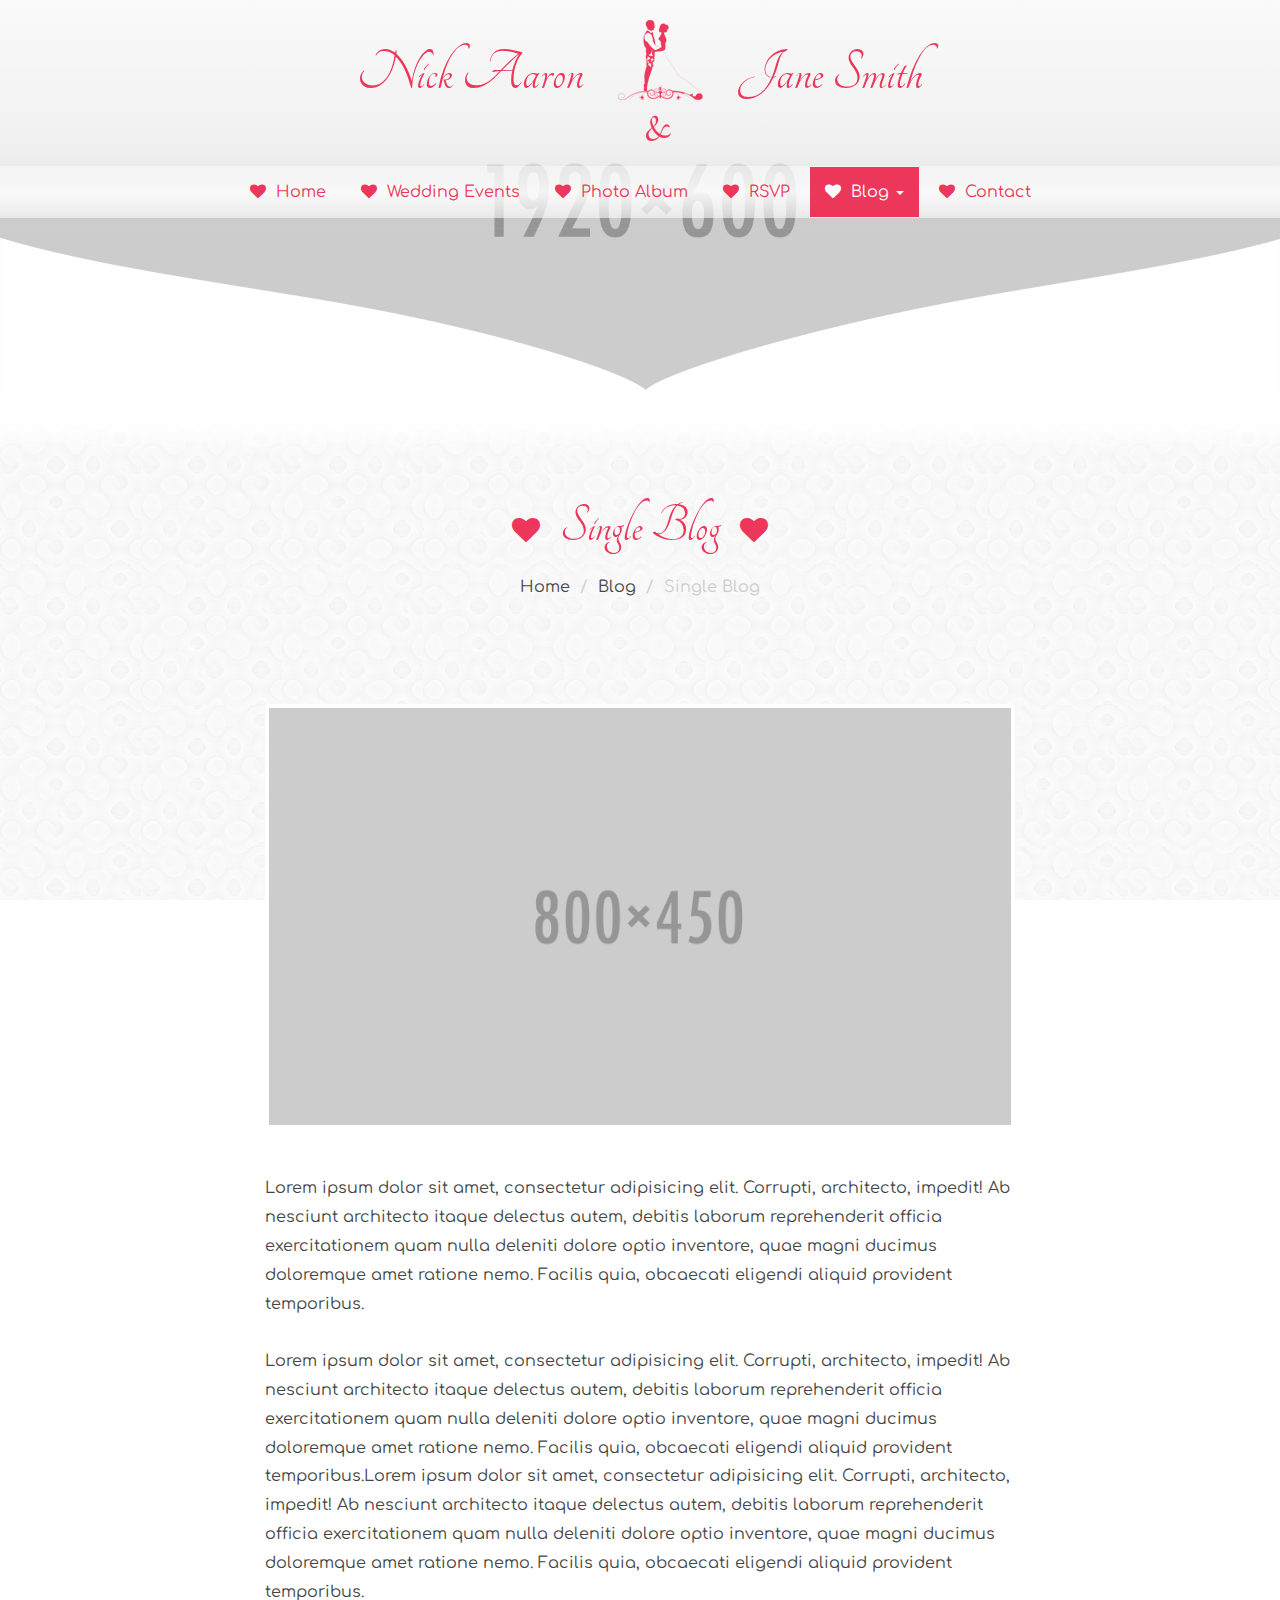
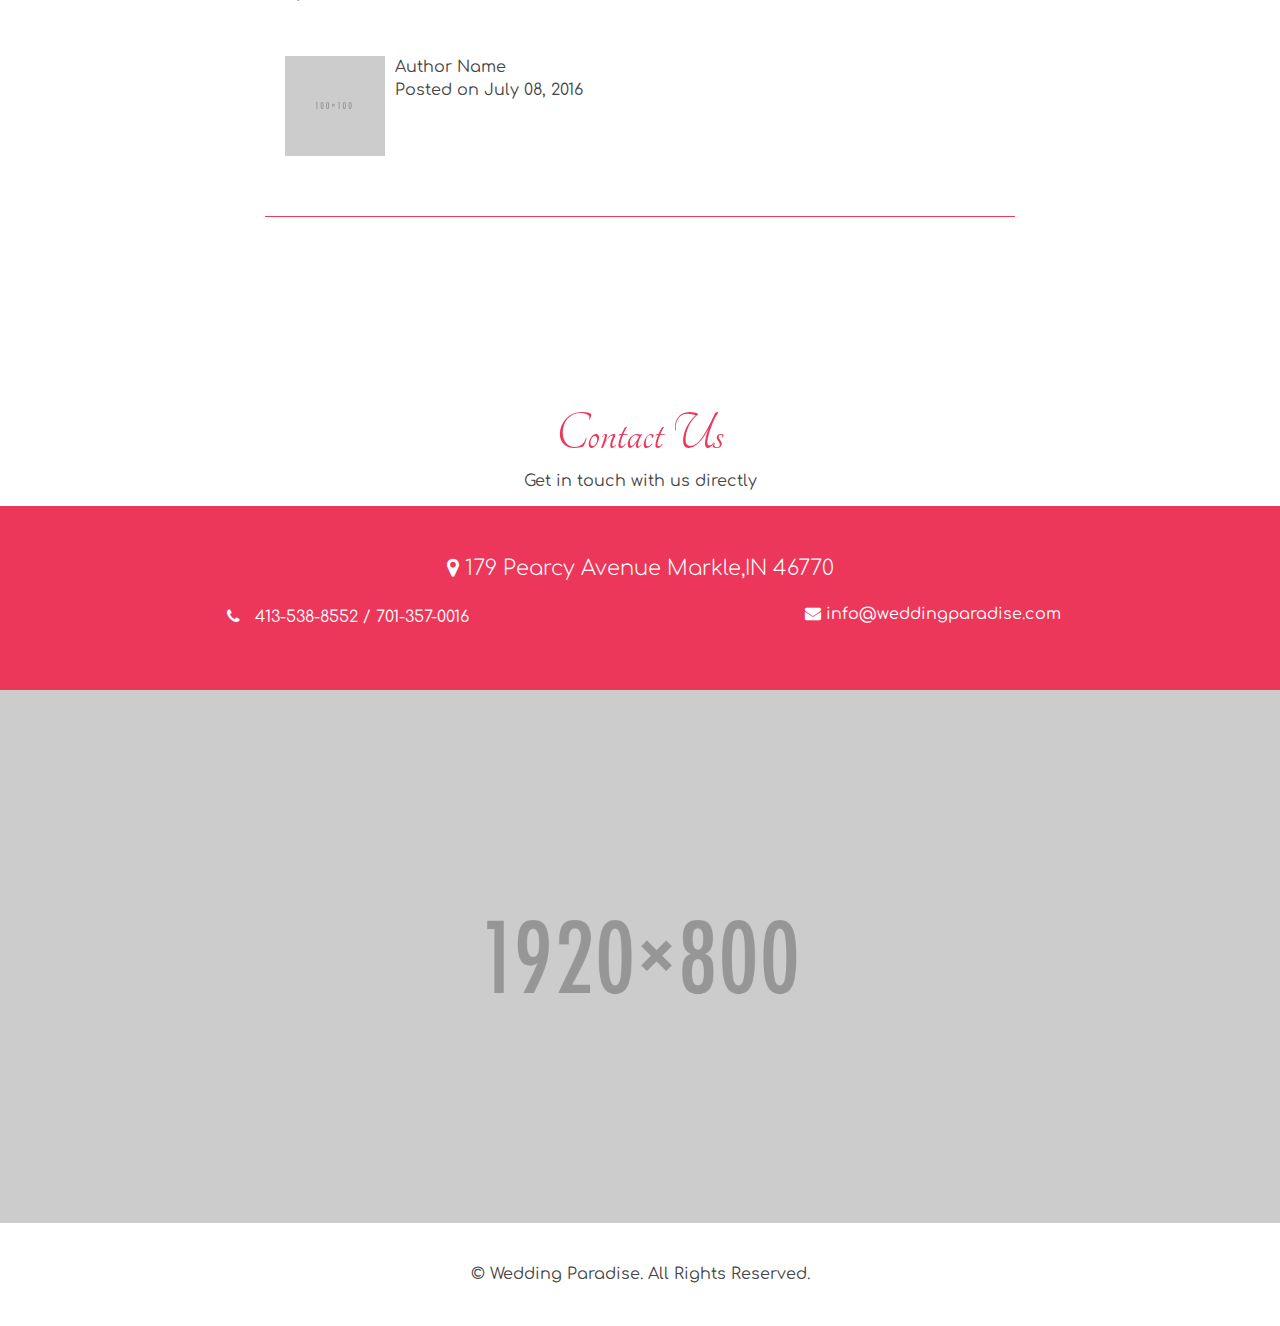
<file: blog-single.html>
<!doctype html>
<!--
Version : 1.0
-->
<html lang="en">
<head>
<meta charset="UTF-8">
<meta http-equiv="X-UA-Compatible" content="IE=edge">

<meta name="viewport" content="width=device-width, initial-scale = 1.0, maximum-scale = 1.0, user-scalable=no">
<meta name="apple-mobile-web-app-capable" content="yes">
<meta name="HandheldFriendly" content="True">
<meta name="apple-mobile-web-app-status-bar-style" content="black">

<meta name="description" content="" />
<meta name="keywords" content="">
<meta name="author" content="">
<title>Wedding Paradise - Responsive Wedding Template</title>

<!-- GOOGLE FONTS-->
<link href="https://fonts.googleapis.com/css?family=Comfortaa%7CScope+One%7CTangerine:700" rel="stylesheet">
<!-- END GOOGLE FONTS-->

<!-- BOOTSTRAP -->
<link rel="stylesheet" href="css/bootstrap.css?ver=3.3.6">
<!-- END BOOTSTRAP-->

<!-- FONT AWESOME -->
<link rel="stylesheet" href="css/font-awesome.css?ver=4.6.3">
<!-- END FONT AWESOME -->

<!-- ANIMATE CSS -->
<link rel="stylesheet" href="css/animate.css?ver=3.5.1">
<!-- END ANIMATE CSS -->

<!-- MAGNIFIC POPUP CSS -->
<link rel="stylesheet" href="css/magnific-popup.css?ver=1.1.0">
<!-- END MAGNIFIC POPUP CSS -->

<!-- WDP STYLES -->
<link rel="stylesheet" href="css/wdp-styles.css?ver=1.0">
<!-- END WDP STYLES -->

<!-- WDP STYLE SKIN -->
<!-- For Default Skin -->
<link rel="icon" href="images/favicon.ico">
<link rel="apple-touch-icon" href="images/apple-touch-icon.png">
<link rel="stylesheet" href="css/skin/wdp-skin-default.css?ver=1.0">

<!-- For Turquoise Skin -->
<!--<link rel="icon" href="images/turquoise/favicon.ico">
<link rel="apple-touch-icon" href="images/turquoise/apple-touch-icon.png">
<link rel="stylesheet" href="css/skin/wdp-skin-turquoise.css?ver=1.0">-->

<!-- For Lavender Skin -->
<!--<link rel="icon" href="images/lavender/favicon.ico">
<link rel="apple-touch-icon" href="images/lavender/apple-touch-icon.png">
<link rel="stylesheet" href="css/skin/wdp-skin-lavender.css?ver=1.0">-->
<!-- END WDP STYLE SKIN -->

<!-- WDP MEDIA -->
<link rel="stylesheet" href="css/wdp-media.css?ver=1.0">
<!-- END WDP MEDIA -->

<!-- MODERNIZR JS -->
<script src="js/modernizr-custom.js?ver=3.3.1"></script>
<!-- END MODERNIZR JS -->
</head>

<body class="page">

<!-- PAGE -->
<div id="page" class="site">

    <!-- SITE-HEADER -->
    <header id="masthead" class="site-header wdp_header" role="banner">

        <!-- SITE-BRANDING -->	
        <div class="site-branding container text-center">

            <!-- WDP BRANDING -->
            <h1 class="site-title wdp_site_title">Nick Aaron<img src="images/header-icon-overlay.png" alt="" class="wdp_img_center wdp_header_icon">Jane Smith</h1>
            <!-- END WDP BRANDING -->

        </div>
        <!-- END SITE-BRANDING -->


        <!-- SITE-NAVIGAION -->
        <nav id="site-navigation" class="main-navigation navbar wdp_navigation" role="navigation">

            <div class="container-fluid">
                <!-- Brand and toggle get grouped for better mobile display -->
                <div class="navbar-header">
                  <button type="button" class="navbar-toggle" data-toggle="collapse" data-target="#wdp_navbar_collapse">
                    <span class="sr-only">Toggle navigation</span>
                    <span class="icon-bar"></span>
                    <span class="icon-bar"></span>
                    <span class="icon-bar"></span>
                  </button>
                </div>
                <div id="wdp_navbar_collapse" class="collapse navbar-collapse">
                    <ul class="nav navbar-nav wdp_nav">
                        <li><a href="index.html"><i class="fa fa-heart" aria-hidden="true"></i>&nbsp;&nbsp;Home</a></li>

                        <li><a href="wedding-events.html"><i class="fa fa-heart" aria-hidden="true"></i>&nbsp;&nbsp;Wedding Events</a></li>

                        <li><a href="photo-album.html"><i class="fa fa-heart" aria-hidden="true"></i>&nbsp;&nbsp;Photo Album</a></li>

                        <li><a href="rsvp.html"><i class="fa fa-heart" aria-hidden="true"></i>&nbsp;&nbsp;RSVP</a></li>

                        <li class="dropdown wdp_current_page_item active"><a href="#" data-toggle="dropdown" class="dropdown-toggle" aria-haspopup="true"><i class="fa fa-heart" aria-hidden="true"></i>&nbsp;&nbsp;Blog <span class="caret"></span></a>
                            <ul role="menu" class=" dropdown-menu wdp_dropdown_menu">
                                <li><a href="blog-three-column.html"><i class="fa fa-heart" aria-hidden="true"></i>&nbsp;&nbsp;Blog Three Column</a>
                                </li>
                                <li><a href="blog-two-column.html"><i class="fa fa-heart" aria-hidden="true"></i>&nbsp;&nbsp;Blog Two Column</a></li>
                                <li><a href="blog-single.html"><i class="fa fa-heart" aria-hidden="true"></i>&nbsp;&nbsp;Blog Single</a>
                                </li>
                            </ul>
                        </li>

                        <li><a href="contact.html"><i class="fa fa-heart" aria-hidden="true"></i>&nbsp;&nbsp;Contact</a></li>
                    </ul>
                </div>

            </div>
        </nav>
        <!-- END SITE-NAVIGATION -->

    </header>
    <!-- END SITE-HEADER -->
	
    <!-- SITE-CONTENT -->
    <div id="content" class="site-content">

        <!-- PRIMARY -->
        <div id="primary" class="content-area">

            <!-- MAIN -->
            <main id="main" class="site-main" role="main">

                <!-- FEATURE IMAGE -->
                <div id="wdp_featured_image">
                    <div class="wdp_featured_image_inner">
                        <img src="placeholder/1920x600.png" alt="" class="img-responsive wdp_featured_image_item">
                    </div>
                </div>                
                <!-- END FEATURE IMAGE -->

                <!-- PAGE TITLE -->
                <div id="page_title" class="wdp_margin_top_6">
                    <div class="container">
                        <header class="entry-header">
                            <h2 class="entry-title text-center"><i class="fa fa-heart animated fadeInDown wdp_entry_title_icon" aria-hidden="true"></i>Single Blog<i class="fa fa-heart animated fadeInDown wdp_entry_title_icon" aria-hidden="true"></i></h2>
                        </header>
                    </div>
                </div>
                <!-- END PAGE TITLE -->

                <!-- BREADCRUMB -->
                <div class="container text-center wdp_breadcrumb_container">
                    <ol class="breadcrumb wdp_breadcrumb">
                        <li><a href="index.html">Home</a></li>
                        <li><a href="blog-three-column.html">Blog</a></li>
                        <li class="active">Single Blog</li>
                    </ol>
                </div>
                <!-- END BREADCRUMB -->  

                <!-- BLOG -->
                <section id="wdp_blog">

                    <div class="container wdp_margin_top_6">           
                        <div class="row">
                            <div class="col-sm-8 center-block wdp_float_none">

                                <article id="post" class="post">

                                  <div class="entry-wrap">

                                        <!--<header class="entry-header">
                                            <h2 class="entry-title text-center">Lorem ipsum dolor sit amet.</h2>
                                            <p class="p-meta text-center"><span class="entry-date">May 13, 2016</span></p>  
                                        </header>-->      

                                        <div class="entry-featured">
                                            <a href="placeholder/800x450.png" class="thumbnail wdp_thumbnail wdp_single_magnificPopup"><img src="placeholder/800x450.png" class="img-responsive wdp_img_center post-image" alt=""></a>      
                                        </div>

                                        <div class="entry-content wdp_margin_top_6">
                                          <p>Lorem ipsum dolor sit amet, consectetur adipisicing elit. Corrupti, architecto, impedit! Ab nesciunt architecto itaque delectus autem, debitis laborum reprehenderit officia exercitationem quam nulla deleniti dolore optio inventore, quae magni ducimus doloremque amet ratione nemo. Facilis quia, obcaecati eligendi aliquid provident temporibus. <br><br>
                                          Lorem ipsum dolor sit amet, consectetur adipisicing elit. Corrupti, architecto, impedit! Ab nesciunt architecto itaque delectus autem, debitis laborum reprehenderit officia exercitationem quam nulla deleniti dolore optio inventore, quae magni ducimus doloremque amet ratione nemo. Facilis quia, obcaecati eligendi aliquid provident temporibus.Lorem ipsum dolor sit amet, consectetur adipisicing elit. Corrupti, architecto, impedit! Ab nesciunt architecto itaque delectus autem, debitis laborum reprehenderit officia exercitationem quam nulla deleniti dolore optio inventore, quae magni ducimus doloremque amet ratione nemo. Facilis quia, obcaecati eligendi aliquid provident temporibus.</p>
                                        </div>

                                        <footer class="entry-footer clearfix wdp_entry_footer wdp_margin_top_4">

                                            <span class="byline">
                                                <span class="author vcard">
                                                    <img src="placeholder/100x100.png" alt="" class="avatar">
                                                    <span class="screen-reader-text">Author Name</span>
                                                    <!--<a href="#">Role Admin</a>-->
                                                </span>
                                            </span>
                                            <span class="posted-on">
                                                <span class="screen-reader-text">Posted on </span>
                                                <time>July 08, 2016</time>
                                            </span>

                                        </footer>

                                  </div>

                                </article>
                                <hr class="wdp_blog_border_bottom">

                            </div>

                        </div>            
                    </div>
                    
                </section>
                <!-- END BLOG -->


                <!-- CONTACT BAR -->
                <section id="wdp_contact_bar" class="text-center wdp_margin_top_10">

                    <div class="container wdp_section_title">
                        <h2>Contact Us</h2>
                        <p>Get in touch with us directly</p>
                    </div>

                    <div class="wdp_contact_bar_inner">

                        <div class="container">

                            <div class="wdp_contact_bar_address">
                                <p class="lead"><i class="fa fa-map-marker"></i> 179 Pearcy Avenue Markle,IN 46770</p>
                            </div>

                            <div class="row">

                                <div class="col-sm-6">
                                    <p class="wdp_contact_bar_phone"><i class="fa fa-phone"></i> 413-538-8552 / 701-357-0016</p>
                                </div>
                                <div class="col-sm-6">
                                    <i class="fa fa-envelope"></i> <a href="mailto:info@weddingparadise.com" class="wdp_contact_bar_mail">info@weddingparadise.com</a>
                                </div>

                            </div>

                        </div>

                    </div>

                </section>
                <!-- END CONTACT BAR -->

            </main><!-- END MAIN -->

        </div><!-- END PRIMARY -->

    </div>
    <!-- END SITE-CONTENT -->

    <!-- SITE-FOOTER -->
    <footer id="colophon" class="site-footer wdp_footer" role="contentinfo">
        <div class="wdp_footer_background_container">
            <img src="placeholder/1920x800.png" alt="" class="img-responsive wdp_footer_background_item">
        </div>
        <div class="site-info wdp_footer_copyright">
            &copy; Wedding Paradise. All Rights Reserved.
        </div>
    </footer>
    <!-- END SITE-FOOTER-->

</div>
<!-- END PAGE -->

<!-- JQUERY JS -->
<script src="https://ajax.googleapis.com/ajax/libs/jquery/1.11.3/jquery.min.js"></script>
<script>
if (typeof jQuery == 'undefined') {
	document.write(unescape("%3Cscript src='js/jquery.min.js' type='text/javascript'%3E%3C/script%3E"));
}
</script>
<!-- END JQUERY JS -->

<!-- JQUERY MIGRATE JS -->
<script src="js/jquery-migrate.js?ver=1.2.1"></script>
<!-- END JQUERY MIGRATE JS -->

<!-- BOOTSTRAP JS -->
<script src="js/bootstrap.js?ver=3.3.6"></script>
<!-- END BOOTSTRAP JS -->

<!-- MAGNIFIC POPUP JS -->
<script src="js/jquery.magnific-popup.js?ver=1.1.0"></script>
<!-- END MAGNIFIC POPUP JS -->

<!-- WDP MAGNIFIC POPUP -->
<script src="js/wdp-magnific-popup.js?ver=1.0"></script>
<!-- END WDP MAGNIFIC POPUP -->

</body>
</html>
</file>
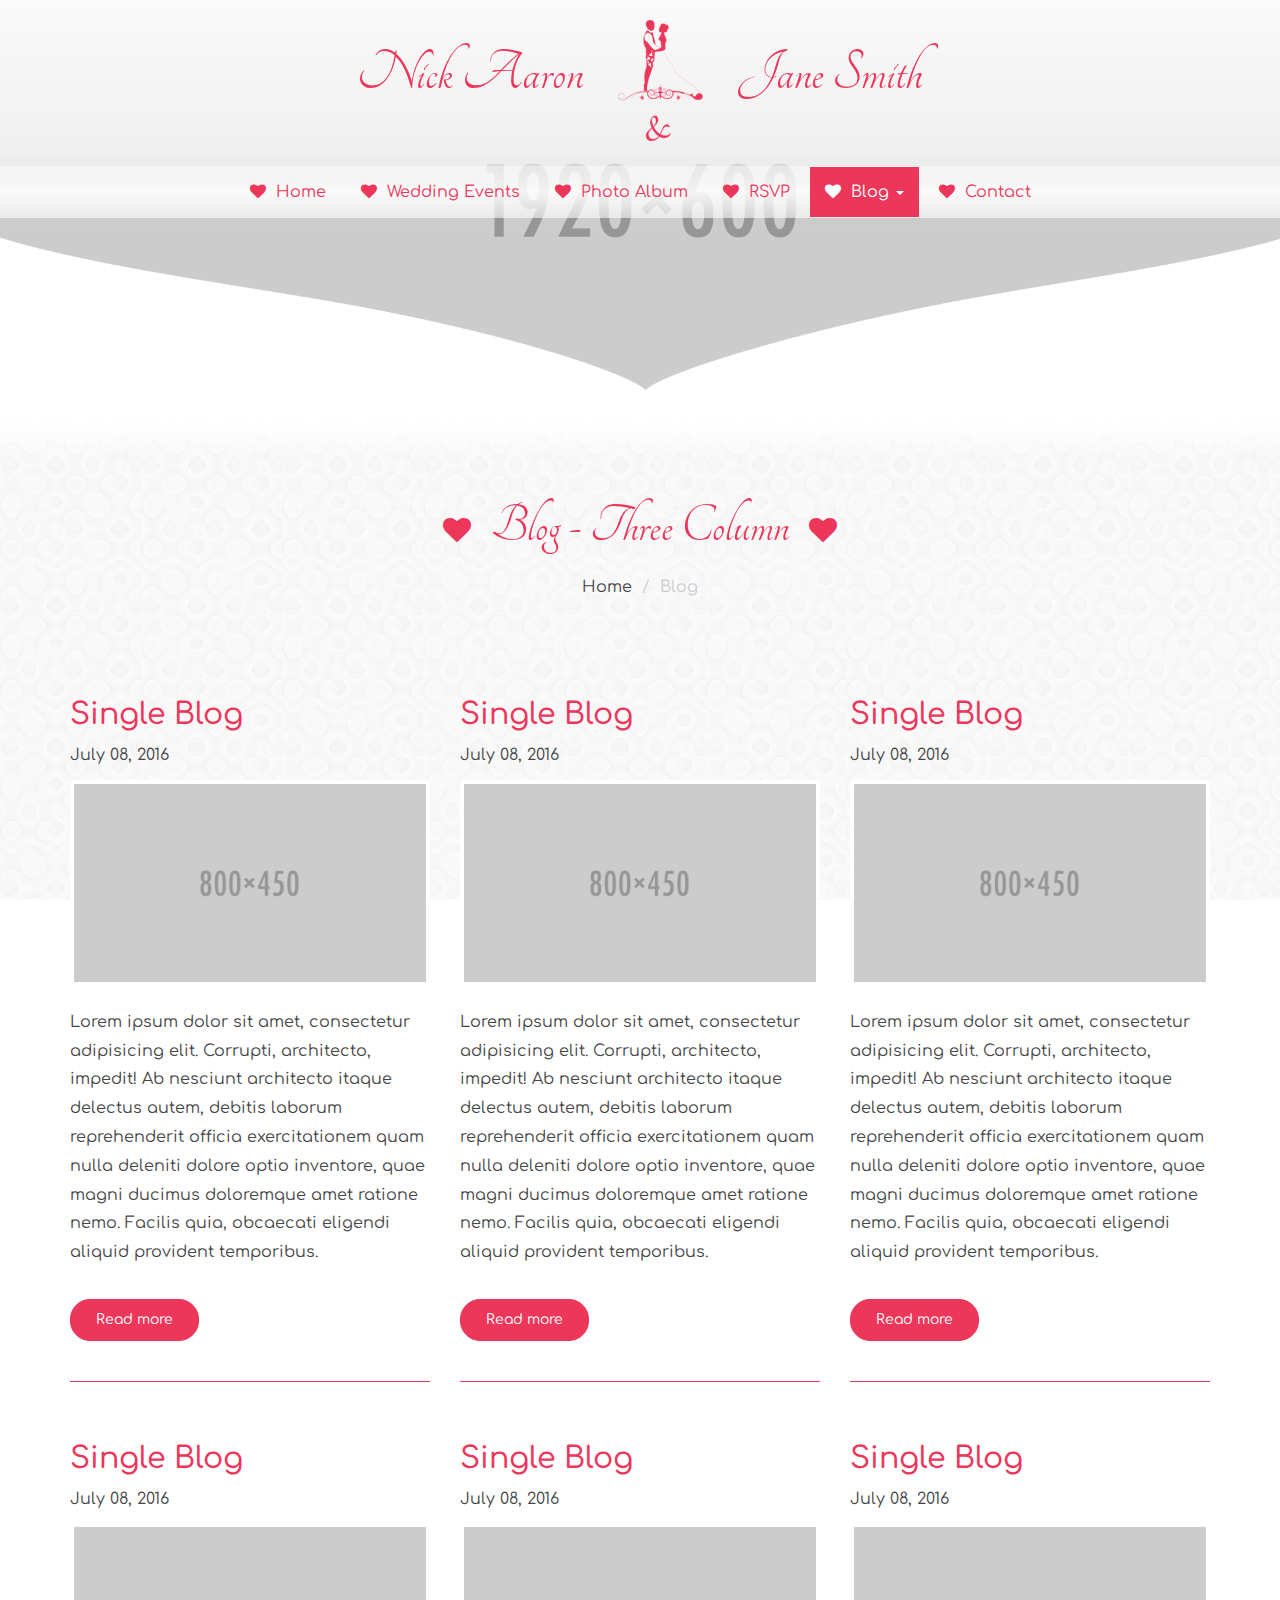
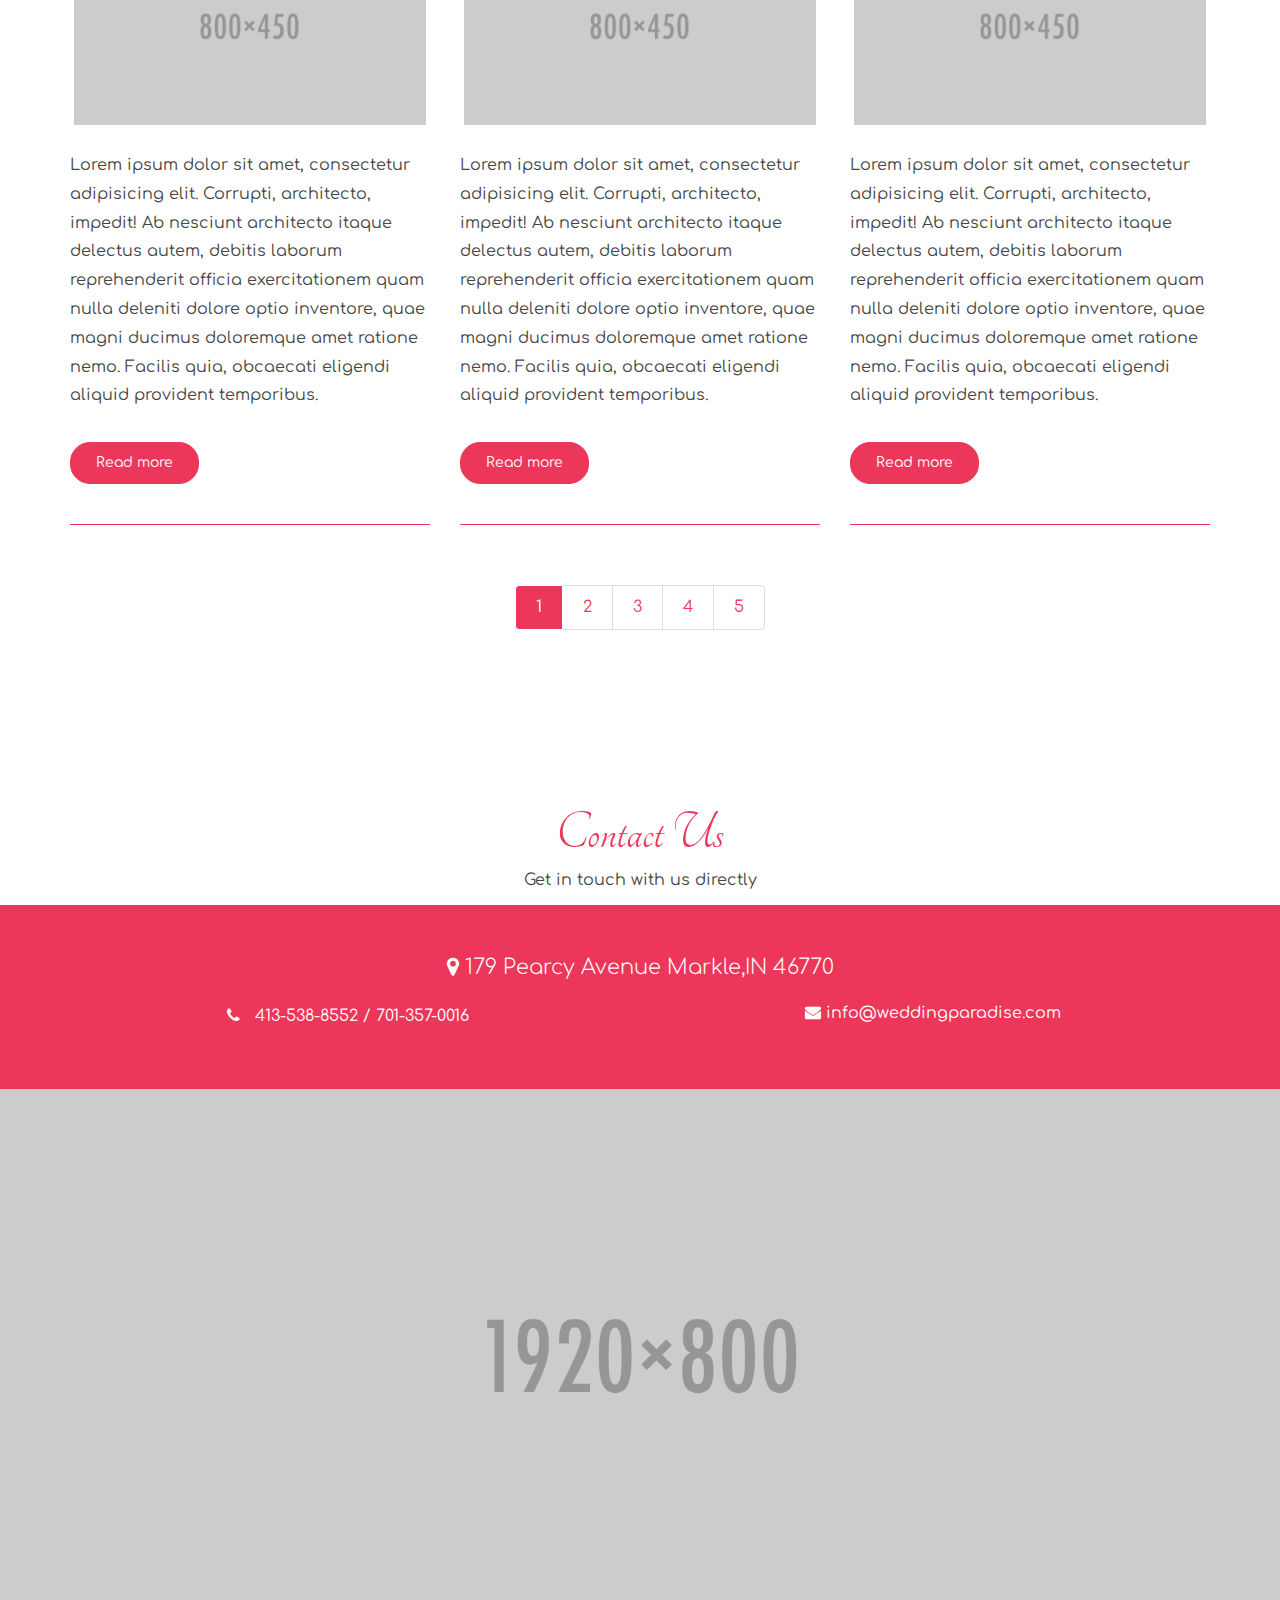
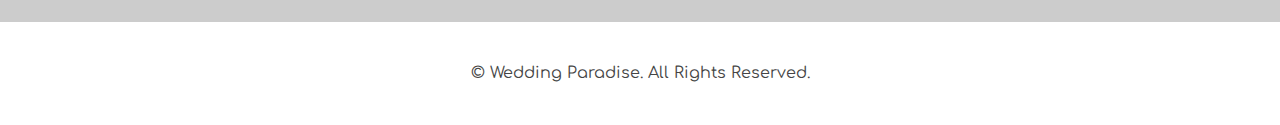
<file: blog-three-column.html>
<!doctype html>
<!--
Version : 1.0
-->
<html lang="en">
<head>
<meta charset="UTF-8">
<meta http-equiv="X-UA-Compatible" content="IE=edge">

<meta name="viewport" content="width=device-width, initial-scale = 1.0, maximum-scale = 1.0, user-scalable=no">
<meta name="apple-mobile-web-app-capable" content="yes">
<meta name="HandheldFriendly" content="True">
<meta name="apple-mobile-web-app-status-bar-style" content="black">

<meta name="description" content="" />
<meta name="keywords" content="">
<meta name="author" content="">
<title>Wedding Paradise - Responsive Wedding Template</title>

<!-- GOOGLE FONTS-->
<link href="https://fonts.googleapis.com/css?family=Comfortaa%7CScope+One%7CTangerine:700" rel="stylesheet">
<!-- END GOOGLE FONTS-->

<!-- BOOTSTRAP -->
<link rel="stylesheet" href="css/bootstrap.css?ver=3.3.6">
<!-- END BOOTSTRAP-->

<!-- FONT AWESOME -->
<link rel="stylesheet" href="css/font-awesome.css?ver=4.6.3">
<!-- END FONT AWESOME -->

<!-- ANIMATE CSS -->
<link rel="stylesheet" href="css/animate.css?ver=3.5.1">
<!-- END ANIMATE CSS -->

<!-- WDP STYLES -->
<link rel="stylesheet" href="css/wdp-styles.css?ver=1.0">
<!-- END WDP STYLES -->

<!-- WDP STYLE SKIN -->
<!-- For Default Skin -->
<link rel="icon" href="images/favicon.ico">
<link rel="apple-touch-icon" href="images/apple-touch-icon.png">
<link rel="stylesheet" href="css/skin/wdp-skin-default.css?ver=1.0">

<!-- For Turquoise Skin -->
<!--<link rel="icon" href="images/turquoise/favicon.ico">
<link rel="apple-touch-icon" href="images/turquoise/apple-touch-icon.png">
<link rel="stylesheet" href="css/skin/wdp-skin-turquoise.css?ver=1.0">-->

<!-- For Lavender Skin -->
<!--<link rel="icon" href="images/lavender/favicon.ico">
<link rel="apple-touch-icon" href="images/lavender/apple-touch-icon.png">
<link rel="stylesheet" href="css/skin/wdp-skin-lavender.css?ver=1.0">-->
<!-- END WDP STYLE SKIN -->

<!-- WDP MEDIA -->
<link rel="stylesheet" href="css/wdp-media.css?ver=1.0">
<!-- END WDP MEDIA -->

<!-- MODERNIZR JS -->
<script src="js/modernizr-custom.js?ver=3.3.1"></script>
<!-- END MODERNIZR JS -->
</head>

<body class="page">

<!-- PAGE -->
<div id="page" class="site">

    <!-- SITE-HEADER -->
    <header id="masthead" class="site-header wdp_header" role="banner">

        <!-- SITE-BRANDING -->	
        <div class="site-branding container text-center">

            <!-- WDP BRANDING -->
            <h1 class="site-title wdp_site_title">Nick Aaron<img src="images/header-icon-overlay.png" alt="" class="wdp_img_center wdp_header_icon">Jane Smith</h1>
            <!-- END WDP BRANDING -->

        </div>
        <!-- END SITE-BRANDING -->


        <!-- SITE-NAVIGAION -->
        <nav id="site-navigation" class="main-navigation navbar wdp_navigation" role="navigation">

            <div class="container-fluid">
                <!-- Brand and toggle get grouped for better mobile display -->
                <div class="navbar-header">
                  <button type="button" class="navbar-toggle" data-toggle="collapse" data-target="#wdp_navbar_collapse">
                    <span class="sr-only">Toggle navigation</span>
                    <span class="icon-bar"></span>
                    <span class="icon-bar"></span>
                    <span class="icon-bar"></span>
                  </button>
                </div>
                <div id="wdp_navbar_collapse" class="collapse navbar-collapse">
                    <ul class="nav navbar-nav wdp_nav">
                        <li><a href="index.html"><i class="fa fa-heart" aria-hidden="true"></i>&nbsp;&nbsp;Home</a></li>

                        <li><a href="wedding-events.html"><i class="fa fa-heart" aria-hidden="true"></i>&nbsp;&nbsp;Wedding Events</a></li>

                        <li><a href="photo-album.html"><i class="fa fa-heart" aria-hidden="true"></i>&nbsp;&nbsp;Photo Album</a></li>

                        <li><a href="rsvp.html"><i class="fa fa-heart" aria-hidden="true"></i>&nbsp;&nbsp;RSVP</a></li>

                        <li class="dropdown wdp_current_page_item active"><a href="#" data-toggle="dropdown" class="dropdown-toggle" aria-haspopup="true"><i class="fa fa-heart" aria-hidden="true"></i>&nbsp;&nbsp;Blog <span class="caret"></span></a>
                            <ul role="menu" class=" dropdown-menu wdp_dropdown_menu">
                                <li><a href="blog-three-column.html"><i class="fa fa-heart" aria-hidden="true"></i>&nbsp;&nbsp;Blog Three Column</a>
                                </li>
                                <li><a href="blog-two-column.html"><i class="fa fa-heart" aria-hidden="true"></i>&nbsp;&nbsp;Blog Two Column</a></li>
                                <li><a href="blog-single.html"><i class="fa fa-heart" aria-hidden="true"></i>&nbsp;&nbsp;Blog Single</a>
                                </li>
                            </ul>
                        </li>

                        <li><a href="contact.html"><i class="fa fa-heart" aria-hidden="true"></i>&nbsp;&nbsp;Contact</a></li>
                    </ul>
                </div>

            </div>
        </nav>
        <!-- END SITE-NAVIGATION -->

    </header>
    <!-- END SITE-HEADER -->
	
    <!-- SITE-CONTENT -->
    <div id="content" class="site-content">

        <!-- PRIMARY -->
        <div id="primary" class="content-area">

            <!-- MAIN -->
            <main id="main" class="site-main" role="main">

                <!-- FEATURE IMAGE -->
                <div id="wdp_featured_image">
                    <div class="wdp_featured_image_inner">
                        <img src="placeholder/1920x600.png" alt="" class="img-responsive wdp_featured_image_item">
                    </div>
                </div>                
                <!-- END FEATURE IMAGE -->

                <!-- PAGE TITLE -->
                <div id="page_title" class="wdp_margin_top_6">
                    <div class="container">
                        <header class="entry-header">
                            <h2 class="entry-title text-center"><i class="fa fa-heart animated fadeInDown wdp_entry_title_icon" aria-hidden="true"></i>Blog - Three Column<i class="fa fa-heart animated fadeInDown wdp_entry_title_icon" aria-hidden="true"></i></h2>
                        </header>
                    </div>
                </div>
                <!-- END PAGE TITLE -->

                <!-- BREADCRUMB -->
                <div class="container text-center wdp_breadcrumb_container">
                    <ol class="breadcrumb wdp_breadcrumb">
                        <li><a href="index.html">Home</a></li>
                        <li class="active">Blog</li>
                    </ol>
                </div>
                <!-- END BREADCRUMB --> 

                <!-- BLOG -->
                <section id="wdp_blog">

                    <div class="container wdp_margin_top_4">           
                        <div class="row">

                            <div class="col-sm-4 col-xs-12">

                                <article id="post" class="post">

                                  <div class="entry-wrap">

                                        <header class="entry-header">
                                            <h2 class="entry-title">Single Blog</h2>
                                            <p class="p-meta"><span class="entry-date">July 08, 2016</span></p>  
                                        </header>      

                                        <div class="entry-featured">
                                            <a href="blog-single.html" class="thumbnail wdp_thumbnail"><img src="placeholder/800x450.png" class="img-responsive wdp_img_center post-image" alt=""></a>      
                                        </div>

                                        <div class="entry-content wdp_margin_top_6">
                                          <p>Lorem ipsum dolor sit amet, consectetur adipisicing elit. Corrupti, architecto, impedit! Ab nesciunt architecto itaque delectus autem, debitis laborum reprehenderit officia exercitationem quam nulla deleniti dolore optio inventore, quae magni ducimus doloremque amet ratione nemo. Facilis quia, obcaecati eligendi aliquid provident temporibus.</p>
                                        </div>

                                        <a href="blog-single.html" class="btn wdp_btn_inverse wdp_margin_top_6">Read more</a>

                                  </div>

                                </article>
                                <hr class="wdp_blog_border_bottom">

                            </div>

                            <div class="col-sm-4 col-xs-12">

                                <article id="post" class="post">

                                  <div class="entry-wrap">

                                        <header class="entry-header">
                                            <h2 class="entry-title">Single Blog</h2>
                                            <p class="p-meta"><span class="entry-date">July 08, 2016</span></p>  
                                        </header>      

                                        <div class="entry-featured">
                                            <a href="blog-single.html" class="thumbnail wdp_thumbnail"><img src="placeholder/800x450.png" class="img-responsive wdp_img_center post-image" alt=""></a>      
                                        </div>

                                        <div class="entry-content wdp_margin_top_6">
                                          <p>Lorem ipsum dolor sit amet, consectetur adipisicing elit. Corrupti, architecto, impedit! Ab nesciunt architecto itaque delectus autem, debitis laborum reprehenderit officia exercitationem quam nulla deleniti dolore optio inventore, quae magni ducimus doloremque amet ratione nemo. Facilis quia, obcaecati eligendi aliquid provident temporibus.</p>
                                        </div>

                                        <a href="blog-single.html" class="btn wdp_btn_inverse wdp_margin_top_6">Read more</a>

                                  </div>

                                </article>
                                <hr class="wdp_blog_border_bottom">

                            </div>

                            <div class="col-sm-4 col-xs-12">

                                <article id="post" class="post">

                                  <div class="entry-wrap">

                                        <header class="entry-header">
                                            <h2 class="entry-title">Single Blog</h2>
                                            <p class="p-meta"><span class="entry-date">July 08, 2016</span></p>  
                                        </header>      

                                        <div class="entry-featured">
                                            <a href="blog-single.html" class="thumbnail wdp_thumbnail"><img src="placeholder/800x450.png" class="img-responsive wdp_img_center post-image" alt=""></a>      
                                        </div>

                                        <div class="entry-content wdp_margin_top_6">
                                          <p>Lorem ipsum dolor sit amet, consectetur adipisicing elit. Corrupti, architecto, impedit! Ab nesciunt architecto itaque delectus autem, debitis laborum reprehenderit officia exercitationem quam nulla deleniti dolore optio inventore, quae magni ducimus doloremque amet ratione nemo. Facilis quia, obcaecati eligendi aliquid provident temporibus.</p>
                                        </div>

                                        <a href="blog-single.html" class="btn wdp_btn_inverse wdp_margin_top_6">Read more</a>

                                  </div>

                                </article>
                                <hr class="wdp_blog_border_bottom">

                            </div>

                            <div class="col-sm-4 col-xs-12">

                                <article id="post" class="post">

                                  <div class="entry-wrap">

                                        <header class="entry-header">
                                            <h2 class="entry-title">Single Blog</h2>
                                            <p class="p-meta"><span class="entry-date">July 08, 2016</span></p>  
                                        </header>      

                                        <div class="entry-featured">
                                            <a href="blog-single.html" class="thumbnail wdp_thumbnail"><img src="placeholder/800x450.png" class="img-responsive wdp_img_center post-image" alt=""></a>      
                                        </div>

                                        <div class="entry-content wdp_margin_top_6">
                                          <p>Lorem ipsum dolor sit amet, consectetur adipisicing elit. Corrupti, architecto, impedit! Ab nesciunt architecto itaque delectus autem, debitis laborum reprehenderit officia exercitationem quam nulla deleniti dolore optio inventore, quae magni ducimus doloremque amet ratione nemo. Facilis quia, obcaecati eligendi aliquid provident temporibus.</p>
                                        </div>

                                        <a href="blog-single.html" class="btn wdp_btn_inverse wdp_margin_top_6">Read more</a>

                                  </div>

                                </article>
                                <hr class="wdp_blog_border_bottom">

                            </div>

                            <div class="col-sm-4 col-xs-12">

                                <article id="post" class="post">

                                  <div class="entry-wrap">

                                        <header class="entry-header">
                                            <h2 class="entry-title">Single Blog</h2>
                                            <p class="p-meta"><span class="entry-date">July 08, 2016</span></p>  
                                        </header>      

                                        <div class="entry-featured">
                                            <a href="blog-single.html" class="thumbnail wdp_thumbnail"><img src="placeholder/800x450.png" class="img-responsive wdp_img_center post-image" alt=""></a>      
                                        </div>

                                        <div class="entry-content wdp_margin_top_6">
                                          <p>Lorem ipsum dolor sit amet, consectetur adipisicing elit. Corrupti, architecto, impedit! Ab nesciunt architecto itaque delectus autem, debitis laborum reprehenderit officia exercitationem quam nulla deleniti dolore optio inventore, quae magni ducimus doloremque amet ratione nemo. Facilis quia, obcaecati eligendi aliquid provident temporibus.</p>
                                        </div>

                                        <a href="blog-single.html" class="btn wdp_btn_inverse wdp_margin_top_6">Read more</a>

                                  </div>

                                </article>
                                <hr class="wdp_blog_border_bottom">

                            </div>

                            <div class="col-sm-4 col-xs-12">

                                <article id="post" class="post">

                                  <div class="entry-wrap">

                                        <header class="entry-header">
                                            <h2 class="entry-title">Single Blog</h2>
                                            <p class="p-meta"><span class="entry-date">July 08, 2016</span></p>  
                                        </header>      

                                        <div class="entry-featured">
                                            <a href="blog-single.html" class="thumbnail wdp_thumbnail"><img src="placeholder/800x450.png" class="img-responsive wdp_img_center post-image" alt=""></a>      
                                        </div>

                                        <div class="entry-content wdp_margin_top_6">
                                          <p>Lorem ipsum dolor sit amet, consectetur adipisicing elit. Corrupti, architecto, impedit! Ab nesciunt architecto itaque delectus autem, debitis laborum reprehenderit officia exercitationem quam nulla deleniti dolore optio inventore, quae magni ducimus doloremque amet ratione nemo. Facilis quia, obcaecati eligendi aliquid provident temporibus.</p>
                                        </div>

                                        <a href="blog-single.html" class="btn wdp_btn_inverse wdp_margin_top_6">Read more</a>

                                  </div>

                                </article>
                                <hr class="wdp_blog_border_bottom">

                            </div>

                        </div>            
                    </div>

                    <!-- PAGINATION -->
                    <div class="container text-center wdp_pagination_container">
                        <ul class="pagination wdp_pagination">
                            <li class="active"><a href="#">1</a></li>
                            <li><a href="#">2</a></li>
                            <li><a href="#">3</a></li>
                            <li><a href="#">4</a></li>
                            <li><a href="#">5</a></li>
                        </ul>
                    </div>
                    <!-- END PAGINATION -->
                    
                </section>
                <!-- END BLOG -->

                <!-- CONTACT BAR -->
                <section id="wdp_contact_bar" class="text-center wdp_margin_top_10">

                    <div class="container wdp_section_title">
                        <h2>Contact Us</h2>
                        <p>Get in touch with us directly</p>
                    </div>

                    <div class="wdp_contact_bar_inner">

                        <div class="container">

                            <div class="wdp_contact_bar_address">
                                <p class="lead"><i class="fa fa-map-marker"></i> 179 Pearcy Avenue Markle,IN 46770</p>
                            </div>

                            <div class="row">

                                <div class="col-sm-6">
                                    <p class="wdp_contact_bar_phone"><i class="fa fa-phone"></i> 413-538-8552 / 701-357-0016</p>
                                </div>
                                <div class="col-sm-6">
                                    <i class="fa fa-envelope"></i> <a href="mailto:info@weddingparadise.com" class="wdp_contact_bar_mail">info@weddingparadise.com</a>
                                </div>

                            </div>

                        </div>

                    </div>

                </section>
                <!-- END CONTACT BAR -->

            </main><!-- END MAIN -->

        </div><!-- END PRIMARY -->

    </div>
    <!-- END SITE-CONTENT -->

    <!-- SITE-FOOTER -->
    <footer id="colophon" class="site-footer wdp_footer" role="contentinfo">
        <div class="wdp_footer_background_container">
            <img src="placeholder/1920x800.png" alt="" class="img-responsive wdp_footer_background_item">
        </div>
        <div class="site-info wdp_footer_copyright">
            &copy; Wedding Paradise. All Rights Reserved.
        </div>
    </footer>
    <!-- END SITE-FOOTER-->

</div>
<!-- END PAGE -->

<!-- JQUERY JS -->
<script src="https://ajax.googleapis.com/ajax/libs/jquery/1.11.3/jquery.min.js"></script>
<script>
if (typeof jQuery == 'undefined') {
	document.write(unescape("%3Cscript src='js/jquery.min.js' type='text/javascript'%3E%3C/script%3E"));
}
</script>
<!-- END JQUERY JS -->

<!-- JQUERY MIGRATE JS -->
<script src="js/jquery-migrate.js?ver=1.2.1"></script>
<!-- END JQUERY MIGRATE JS -->

<!-- BOOTSTRAP JS -->
<script src="js/bootstrap.js?ver=3.3.6"></script>
<!-- END BOOTSTRAP JS -->

</body>
</html>
</file>
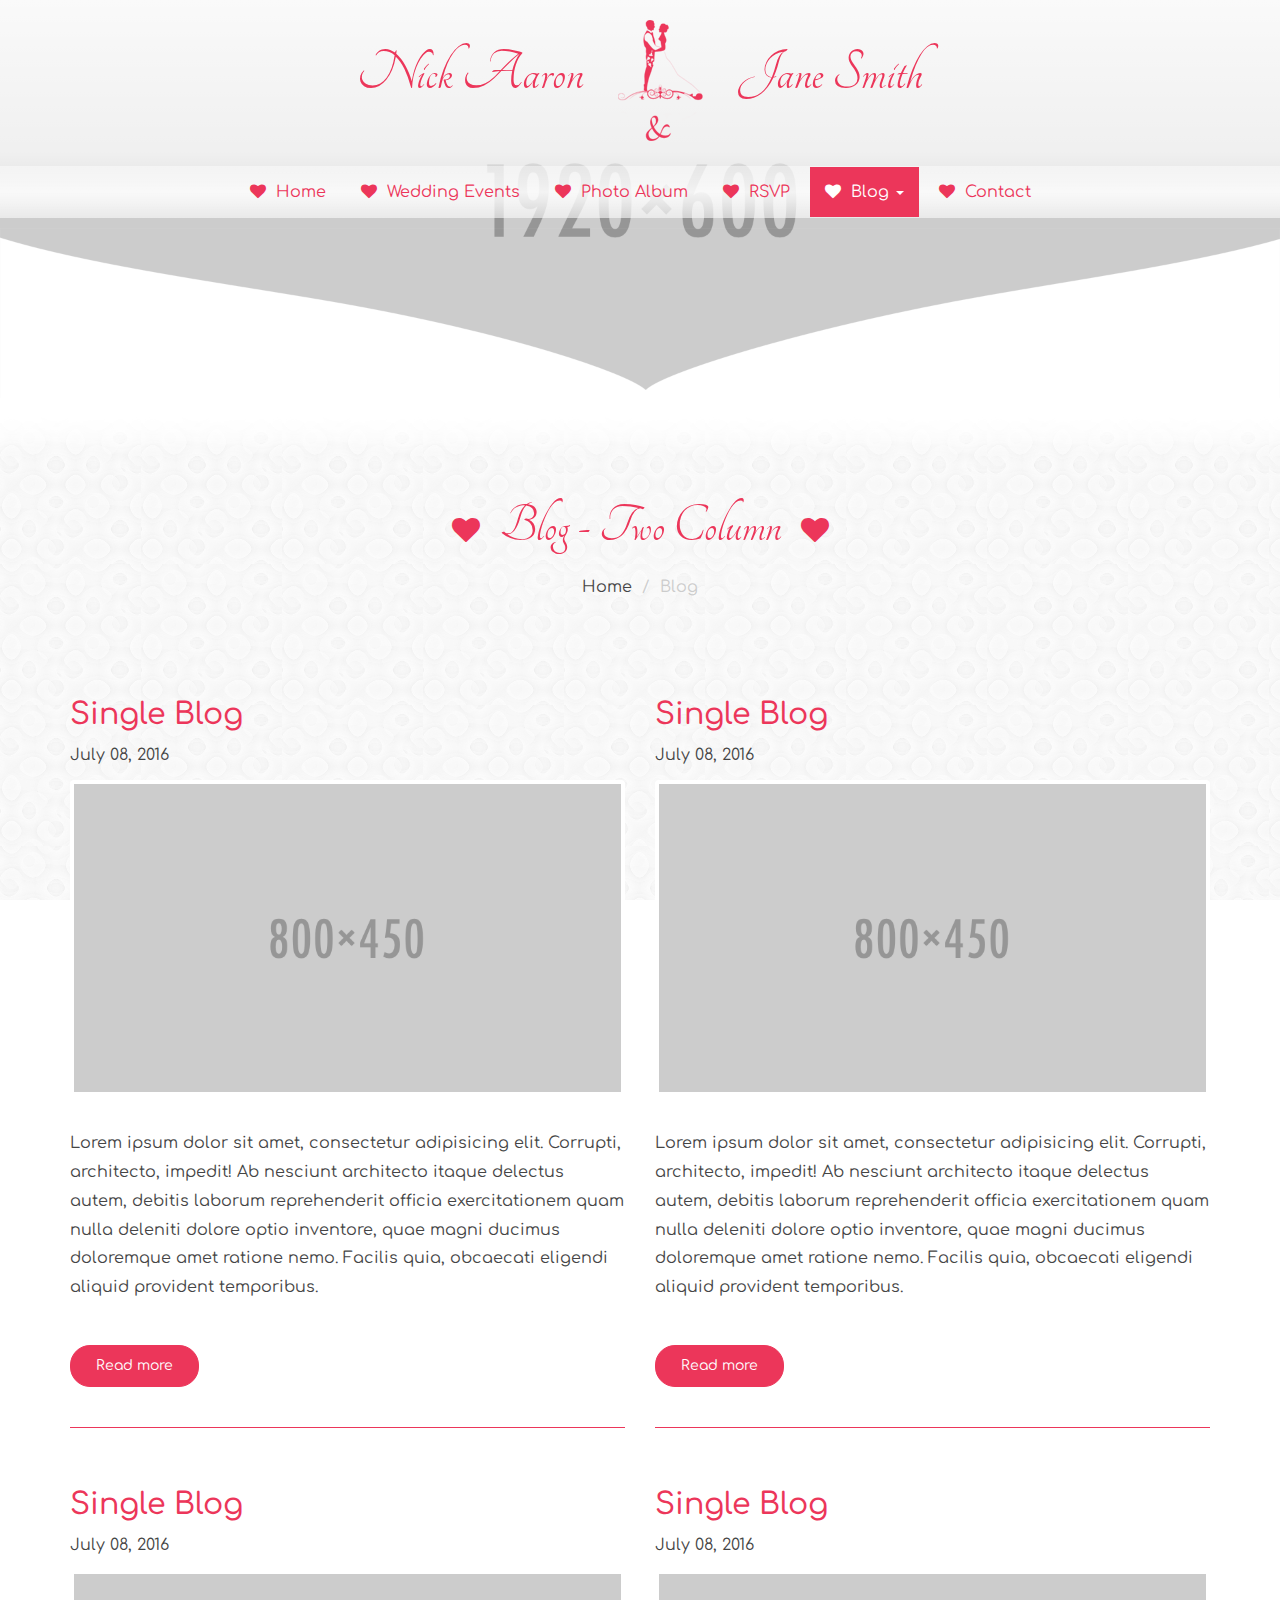
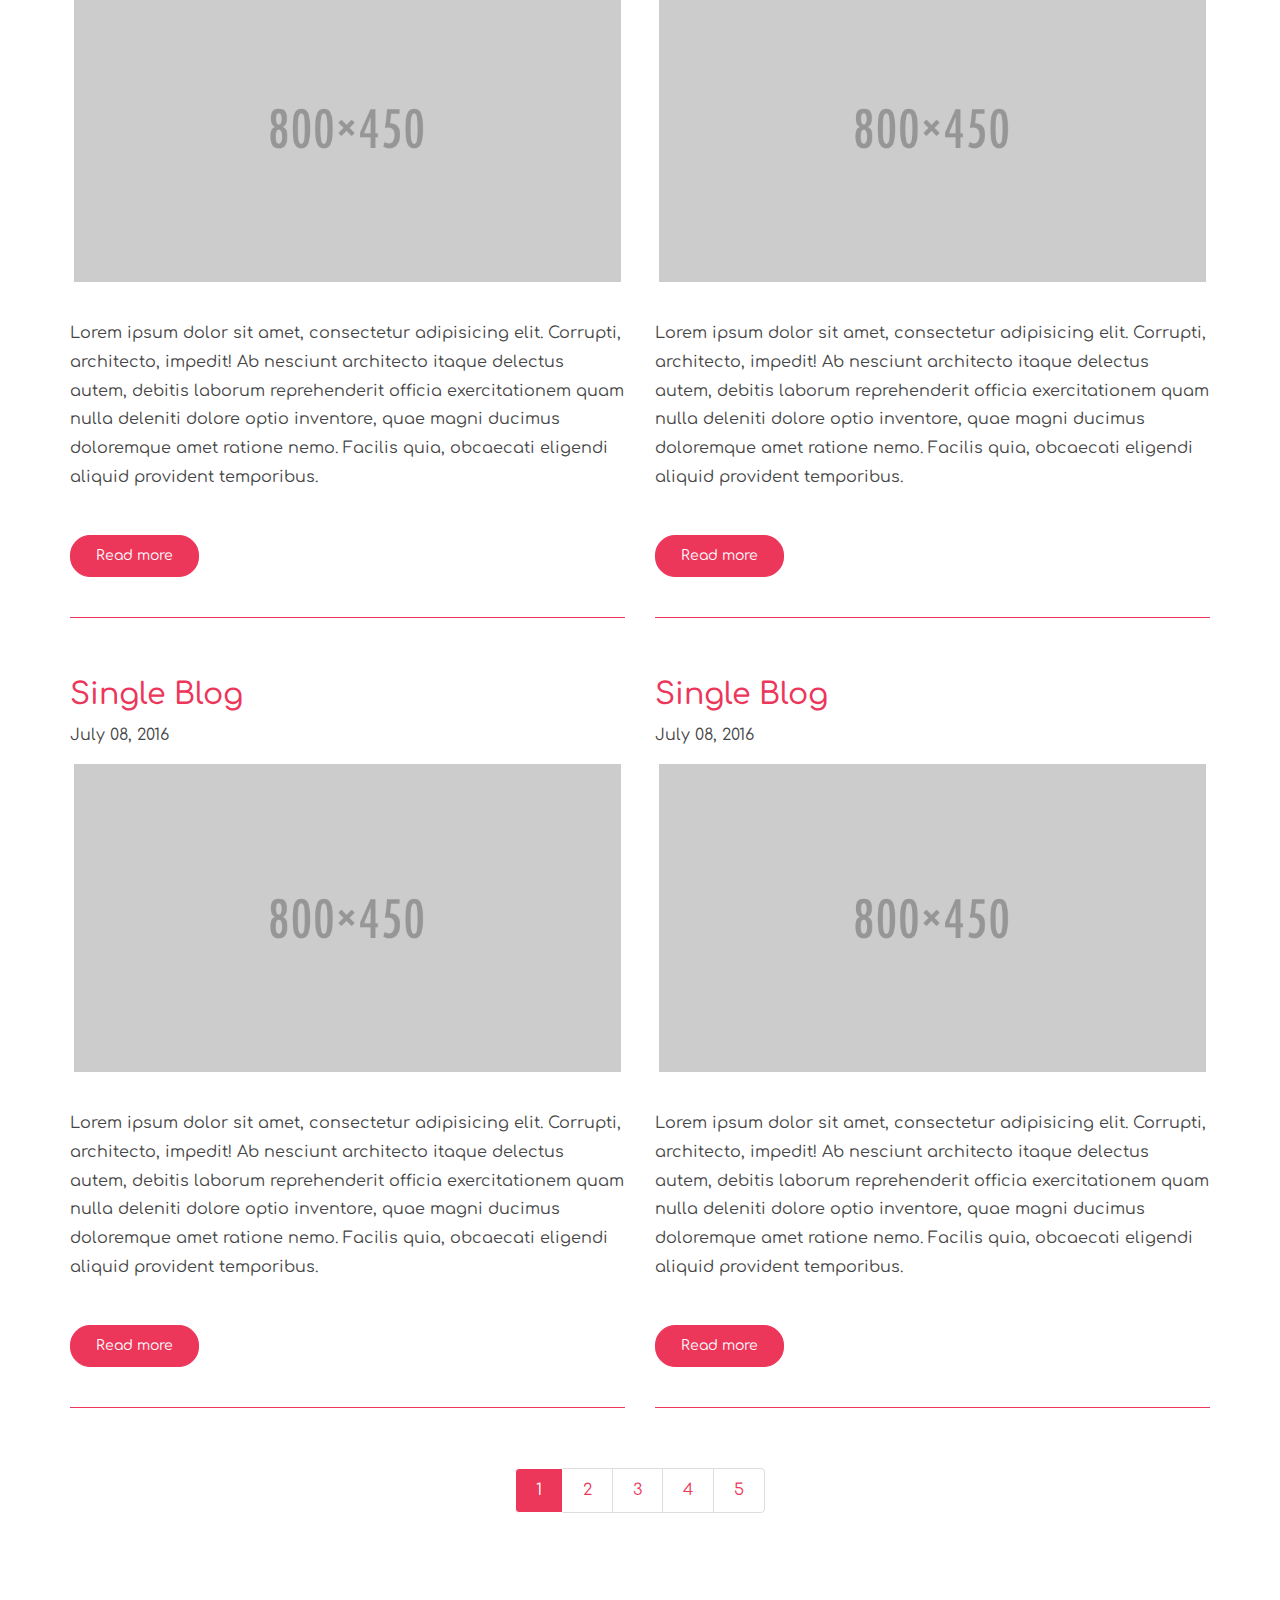
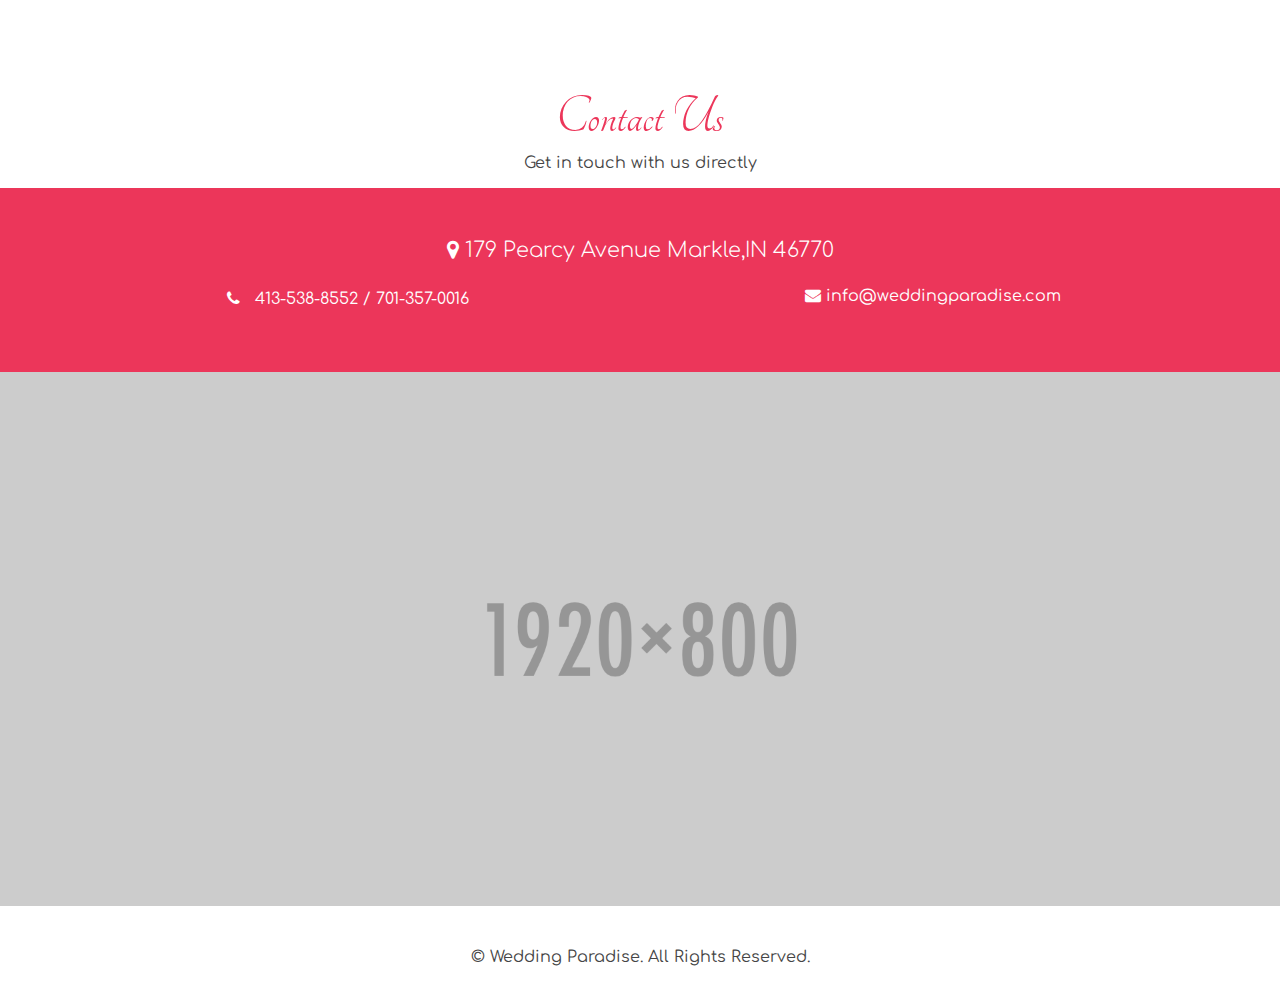
<file: blog-two-column.html>
<!doctype html>
<!--
Version : 1.0
-->
<html lang="en">
<head>
<meta charset="UTF-8">
<meta http-equiv="X-UA-Compatible" content="IE=edge">

<meta name="viewport" content="width=device-width, initial-scale = 1.0, maximum-scale = 1.0, user-scalable=no">
<meta name="apple-mobile-web-app-capable" content="yes">
<meta name="HandheldFriendly" content="True">
<meta name="apple-mobile-web-app-status-bar-style" content="black">

<meta name="description" content="" />
<meta name="keywords" content="">
<meta name="author" content="">
<title>Wedding Paradise - Responsive Wedding Template</title>

<!-- GOOGLE FONTS-->
<link href="https://fonts.googleapis.com/css?family=Comfortaa%7CScope+One%7CTangerine:700" rel="stylesheet">
<!-- END GOOGLE FONTS-->

<!-- BOOTSTRAP -->
<link rel="stylesheet" href="css/bootstrap.css?ver=3.3.6">
<!-- END BOOTSTRAP-->

<!-- FONT AWESOME -->
<link rel="stylesheet" href="css/font-awesome.css?ver=4.6.3">
<!-- END FONT AWESOME -->

<!-- ANIMATE CSS -->
<link rel="stylesheet" href="css/animate.css?ver=3.5.1">
<!-- END ANIMATE CSS -->

<!-- WDP STYLES -->
<link rel="stylesheet" href="css/wdp-styles.css?ver=1.0">
<!-- END WDP STYLES -->

<!-- WDP STYLE SKIN -->
<!-- For Default Skin -->
<link rel="icon" href="images/favicon.ico">
<link rel="apple-touch-icon" href="images/apple-touch-icon.png">
<link rel="stylesheet" href="css/skin/wdp-skin-default.css?ver=1.0">

<!-- For Turquoise Skin -->
<!--<link rel="icon" href="images/turquoise/favicon.ico">
<link rel="apple-touch-icon" href="images/turquoise/apple-touch-icon.png">
<link rel="stylesheet" href="css/skin/wdp-skin-turquoise.css?ver=1.0">-->

<!-- For Lavender Skin -->
<!--<link rel="icon" href="images/lavender/favicon.ico">
<link rel="apple-touch-icon" href="images/lavender/apple-touch-icon.png">
<link rel="stylesheet" href="css/skin/wdp-skin-lavender.css?ver=1.0">-->
<!-- END WDP STYLE SKIN -->

<!-- WDP MEDIA -->
<link rel="stylesheet" href="css/wdp-media.css?ver=1.0">
<!-- END WDP MEDIA -->

<!-- MODERNIZR JS -->
<script src="js/modernizr-custom.js?ver=3.3.1"></script>
<!-- END MODERNIZR JS -->
</head>

<body class="page">

<!-- PAGE -->
<div id="page" class="site">

    <!-- SITE-HEADER -->
    <header id="masthead" class="site-header wdp_header" role="banner">

        <!-- SITE-BRANDING -->	
        <div class="site-branding container text-center">

            <!-- WDP BRANDING -->
            <h1 class="site-title wdp_site_title">Nick Aaron<img src="images/header-icon-overlay.png" alt="" class="wdp_img_center wdp_header_icon">Jane Smith</h1>
            <!-- END WDP BRANDING -->

        </div>
        <!-- END SITE-BRANDING -->


        <!-- SITE-NAVIGAION -->
        <nav id="site-navigation" class="main-navigation navbar wdp_navigation" role="navigation">

            <div class="container-fluid">
                <!-- Brand and toggle get grouped for better mobile display -->
                <div class="navbar-header">
                  <button type="button" class="navbar-toggle" data-toggle="collapse" data-target="#wdp_navbar_collapse">
                    <span class="sr-only">Toggle navigation</span>
                    <span class="icon-bar"></span>
                    <span class="icon-bar"></span>
                    <span class="icon-bar"></span>
                  </button>
                </div>
                <div id="wdp_navbar_collapse" class="collapse navbar-collapse">
                    <ul class="nav navbar-nav wdp_nav">
                        <li><a href="index.html"><i class="fa fa-heart" aria-hidden="true"></i>&nbsp;&nbsp;Home</a></li>

                        <li><a href="wedding-events.html"><i class="fa fa-heart" aria-hidden="true"></i>&nbsp;&nbsp;Wedding Events</a></li>

                        <li><a href="photo-album.html"><i class="fa fa-heart" aria-hidden="true"></i>&nbsp;&nbsp;Photo Album</a></li>

                        <li><a href="rsvp.html"><i class="fa fa-heart" aria-hidden="true"></i>&nbsp;&nbsp;RSVP</a></li>

                        <li class="dropdown wdp_current_page_item active"><a href="#" data-toggle="dropdown" class="dropdown-toggle" aria-haspopup="true"><i class="fa fa-heart" aria-hidden="true"></i>&nbsp;&nbsp;Blog <span class="caret"></span></a>
                            <ul role="menu" class=" dropdown-menu wdp_dropdown_menu">
                                <li><a href="blog-three-column.html"><i class="fa fa-heart" aria-hidden="true"></i>&nbsp;&nbsp;Blog Three Column</a>
                                </li>
                                <li><a href="blog-two-column.html"><i class="fa fa-heart" aria-hidden="true"></i>&nbsp;&nbsp;Blog Two Column</a></li>
                                <li><a href="blog-single.html"><i class="fa fa-heart" aria-hidden="true"></i>&nbsp;&nbsp;Blog Single</a>
                                </li>
                            </ul>
                        </li>

                        <li><a href="contact.html"><i class="fa fa-heart" aria-hidden="true"></i>&nbsp;&nbsp;Contact</a></li>
                    </ul>
                </div>

            </div>
        </nav>
        <!-- END SITE-NAVIGATION -->

    </header>
    <!-- END SITE-HEADER -->
	
    <!-- SITE-CONTENT -->
    <div id="content" class="site-content">

        <!-- PRIMARY -->
        <div id="primary" class="content-area">

            <!-- MAIN -->
            <main id="main" class="site-main" role="main">

                <!-- FEATURE IMAGE -->
                <div id="wdp_featured_image">
                    <div class="wdp_featured_image_inner">
                        <img src="placeholder/1920x600.png" alt="" class="img-responsive wdp_featured_image_item">
                    </div>
                </div>                
                <!-- END FEATURE IMAGE -->

                <!-- PAGE TITLE -->
                <div id="page_title" class="wdp_margin_top_6">
                    <div class="container">
                        <header class="entry-header">
                            <h2 class="entry-title text-center"><i class="fa fa-heart animated fadeInDown wdp_entry_title_icon" aria-hidden="true"></i>Blog - Two Column<i class="fa fa-heart animated fadeInDown wdp_entry_title_icon" aria-hidden="true"></i></h2>
                        </header>
                    </div>
                </div>
                <!-- END PAGE TITLE -->

                <!-- BREADCRUMB -->
                <div class="container text-center wdp_breadcrumb_container">
                    <ol class="breadcrumb wdp_breadcrumb">
                        <li><a href="index.html">Home</a></li>
                        <li class="active">Blog</li>
                    </ol>
                </div>
                <!-- END BREADCRUMB --> 

                <!-- BLOG -->
                <section id="wdp_blog">

                    <div class="container wdp_margin_top_4">           
                        <div class="row">

                            <div class="col-sm-6 col-xs-12">

                                <article id="post" class="post">

                                  <div class="entry-wrap">

                                        <header class="entry-header">
                                            <h2 class="entry-title">Single Blog</h2>
                                            <p class="p-meta"><span class="entry-date">July 08, 2016</span></p>  
                                        </header>      

                                        <div class="entry-featured">
                                            <a href="blog-single.html" class="thumbnail wdp_thumbnail"><img src="placeholder/800x450.png" class="img-responsive wdp_img_center post-image" alt=""></a>      
                                        </div>

                                        <div class="entry-content wdp_margin_top_6">
                                          <p>Lorem ipsum dolor sit amet, consectetur adipisicing elit. Corrupti, architecto, impedit! Ab nesciunt architecto itaque delectus autem, debitis laborum reprehenderit officia exercitationem quam nulla deleniti dolore optio inventore, quae magni ducimus doloremque amet ratione nemo. Facilis quia, obcaecati eligendi aliquid provident temporibus.</p>
                                        </div>

                                        <a href="blog-single.html" class="btn wdp_btn_inverse wdp_margin_top_6">Read more</a>

                                  </div>

                                </article>
                                <hr class="wdp_blog_border_bottom">

                            </div>

                            <div class="col-sm-6 col-xs-12">

                                <article id="post" class="post">

                                  <div class="entry-wrap">

                                        <header class="entry-header">
                                            <h2 class="entry-title">Single Blog</h2>
                                            <p class="p-meta"><span class="entry-date">July 08, 2016</span></p>  
                                        </header>      

                                        <div class="entry-featured">
                                            <a href="blog-single.html" class="thumbnail wdp_thumbnail"><img src="placeholder/800x450.png" class="img-responsive wdp_img_center post-image" alt=""></a>      
                                        </div>

                                        <div class="entry-content wdp_margin_top_6">
                                          <p>Lorem ipsum dolor sit amet, consectetur adipisicing elit. Corrupti, architecto, impedit! Ab nesciunt architecto itaque delectus autem, debitis laborum reprehenderit officia exercitationem quam nulla deleniti dolore optio inventore, quae magni ducimus doloremque amet ratione nemo. Facilis quia, obcaecati eligendi aliquid provident temporibus.</p>
                                        </div>

                                        <a href="blog-single.html" class="btn wdp_btn_inverse wdp_margin_top_6">Read more</a>

                                  </div>

                                </article>
                                <hr class="wdp_blog_border_bottom">

                            </div>

                            <div class="col-sm-6 col-xs-12">

                                <article id="post" class="post">

                                  <div class="entry-wrap">

                                        <header class="entry-header">
                                            <h2 class="entry-title">Single Blog</h2>
                                            <p class="p-meta"><span class="entry-date">July 08, 2016</span></p>  
                                        </header>      

                                        <div class="entry-featured">
                                            <a href="blog-single.html" class="thumbnail wdp_thumbnail"><img src="placeholder/800x450.png" class="img-responsive wdp_img_center post-image" alt=""></a>      
                                        </div>

                                        <div class="entry-content wdp_margin_top_6">
                                          <p>Lorem ipsum dolor sit amet, consectetur adipisicing elit. Corrupti, architecto, impedit! Ab nesciunt architecto itaque delectus autem, debitis laborum reprehenderit officia exercitationem quam nulla deleniti dolore optio inventore, quae magni ducimus doloremque amet ratione nemo. Facilis quia, obcaecati eligendi aliquid provident temporibus.</p>
                                        </div>

                                        <a href="blog-single.html" class="btn wdp_btn_inverse wdp_margin_top_6">Read more</a>

                                  </div>

                                </article>
                                <hr class="wdp_blog_border_bottom">

                            </div>

                            <div class="col-sm-6 col-xs-12">

                                <article id="post" class="post">

                                  <div class="entry-wrap">

                                        <header class="entry-header">
                                            <h2 class="entry-title">Single Blog</h2>
                                            <p class="p-meta"><span class="entry-date">July 08, 2016</span></p>  
                                        </header>      

                                        <div class="entry-featured">
                                            <a href="blog-single.html" class="thumbnail wdp_thumbnail"><img src="placeholder/800x450.png" class="img-responsive wdp_img_center post-image" alt=""></a>      
                                        </div>

                                        <div class="entry-content wdp_margin_top_6">
                                          <p>Lorem ipsum dolor sit amet, consectetur adipisicing elit. Corrupti, architecto, impedit! Ab nesciunt architecto itaque delectus autem, debitis laborum reprehenderit officia exercitationem quam nulla deleniti dolore optio inventore, quae magni ducimus doloremque amet ratione nemo. Facilis quia, obcaecati eligendi aliquid provident temporibus.</p>
                                        </div>

                                        <a href="blog-single.html" class="btn wdp_btn_inverse wdp_margin_top_6">Read more</a>

                                  </div>

                                </article>
                                <hr class="wdp_blog_border_bottom">

                            </div>

                            <div class="col-sm-6 col-xs-12">

                                <article id="post" class="post">

                                  <div class="entry-wrap">

                                        <header class="entry-header">
                                            <h2 class="entry-title">Single Blog</h2>
                                            <p class="p-meta"><span class="entry-date">July 08, 2016</span></p>  
                                        </header>      

                                        <div class="entry-featured">
                                            <a href="blog-single.html" class="thumbnail wdp_thumbnail"><img src="placeholder/800x450.png" class="img-responsive wdp_img_center post-image" alt=""></a>      
                                        </div>

                                        <div class="entry-content wdp_margin_top_6">
                                          <p>Lorem ipsum dolor sit amet, consectetur adipisicing elit. Corrupti, architecto, impedit! Ab nesciunt architecto itaque delectus autem, debitis laborum reprehenderit officia exercitationem quam nulla deleniti dolore optio inventore, quae magni ducimus doloremque amet ratione nemo. Facilis quia, obcaecati eligendi aliquid provident temporibus.</p>
                                        </div>

                                        <a href="blog-single.html" class="btn wdp_btn_inverse wdp_margin_top_6">Read more</a>

                                  </div>

                                </article>
                                <hr class="wdp_blog_border_bottom">

                            </div>

                            <div class="col-sm-6 col-xs-12">

                                <article id="post" class="post">

                                  <div class="entry-wrap">

                                        <header class="entry-header">
                                            <h2 class="entry-title">Single Blog</h2>
                                            <p class="p-meta"><span class="entry-date">July 08, 2016</span></p>  
                                        </header>      

                                        <div class="entry-featured">
                                            <a href="blog-single.html" class="thumbnail wdp_thumbnail"><img src="placeholder/800x450.png" class="img-responsive wdp_img_center post-image" alt=""></a>      
                                        </div>

                                        <div class="entry-content wdp_margin_top_6">
                                          <p>Lorem ipsum dolor sit amet, consectetur adipisicing elit. Corrupti, architecto, impedit! Ab nesciunt architecto itaque delectus autem, debitis laborum reprehenderit officia exercitationem quam nulla deleniti dolore optio inventore, quae magni ducimus doloremque amet ratione nemo. Facilis quia, obcaecati eligendi aliquid provident temporibus.</p>
                                        </div>

                                        <a href="blog-single.html" class="btn wdp_btn_inverse wdp_margin_top_6">Read more</a>

                                  </div>

                                </article>
                                <hr class="wdp_blog_border_bottom">

                            </div>

                        </div>            
                    </div>

                    <!-- PAGINATION -->
                    <div class="container text-center wdp_pagination_container">
                        <ul class="pagination wdp_pagination">
                            <li class="active"><a href="#">1</a></li>
                            <li><a href="#">2</a></li>
                            <li><a href="#">3</a></li>
                            <li><a href="#">4</a></li>
                            <li><a href="#">5</a></li>
                        </ul>
                    </div>
                    <!-- END PAGINATION -->
                    
                </section>
                <!-- END BLOG -->

                <!-- CONTACT BAR -->
                <section id="wdp_contact_bar" class="text-center wdp_margin_top_10">

                    <div class="container wdp_section_title">
                        <h2>Contact Us</h2>
                        <p>Get in touch with us directly</p>
                    </div>

                    <div class="wdp_contact_bar_inner">

                        <div class="container">

                            <div class="wdp_contact_bar_address">
                                <p class="lead"><i class="fa fa-map-marker"></i> 179 Pearcy Avenue Markle,IN 46770</p>
                            </div>

                            <div class="row">

                                <div class="col-sm-6">
                                    <p class="wdp_contact_bar_phone"><i class="fa fa-phone"></i> 413-538-8552 / 701-357-0016</p>
                                </div>
                                <div class="col-sm-6">
                                    <i class="fa fa-envelope"></i> <a href="mailto:info@weddingparadise.com" class="wdp_contact_bar_mail">info@weddingparadise.com</a>
                                </div>

                            </div>

                        </div>

                    </div>

                </section>
                <!-- END CONTACT BAR -->

            </main><!-- END MAIN -->

        </div><!-- END PRIMARY -->

    </div>
    <!-- END SITE-CONTENT -->

    <!-- SITE-FOOTER -->
    <footer id="colophon" class="site-footer wdp_footer" role="contentinfo">
        <div class="wdp_footer_background_container">
            <img src="placeholder/1920x800.png" alt="" class="img-responsive wdp_footer_background_item">
        </div>
        <div class="site-info wdp_footer_copyright">
            &copy; Wedding Paradise. All Rights Reserved.
        </div>
    </footer>
    <!-- END SITE-FOOTER-->

</div>
<!-- END PAGE -->

<!-- JQUERY JS -->
<script src="https://ajax.googleapis.com/ajax/libs/jquery/1.11.3/jquery.min.js"></script>
<script>
if (typeof jQuery == 'undefined') {
	document.write(unescape("%3Cscript src='js/jquery.min.js' type='text/javascript'%3E%3C/script%3E"));
}
</script>
<!-- END JQUERY JS -->

<!-- JQUERY MIGRATE JS -->
<script src="js/jquery-migrate.js?ver=1.2.1"></script>
<!-- END JQUERY MIGRATE JS -->

<!-- BOOTSTRAP JS -->
<script src="js/bootstrap.js?ver=3.3.6"></script>
<!-- END BOOTSTRAP JS -->

</body>
</html>
</file>
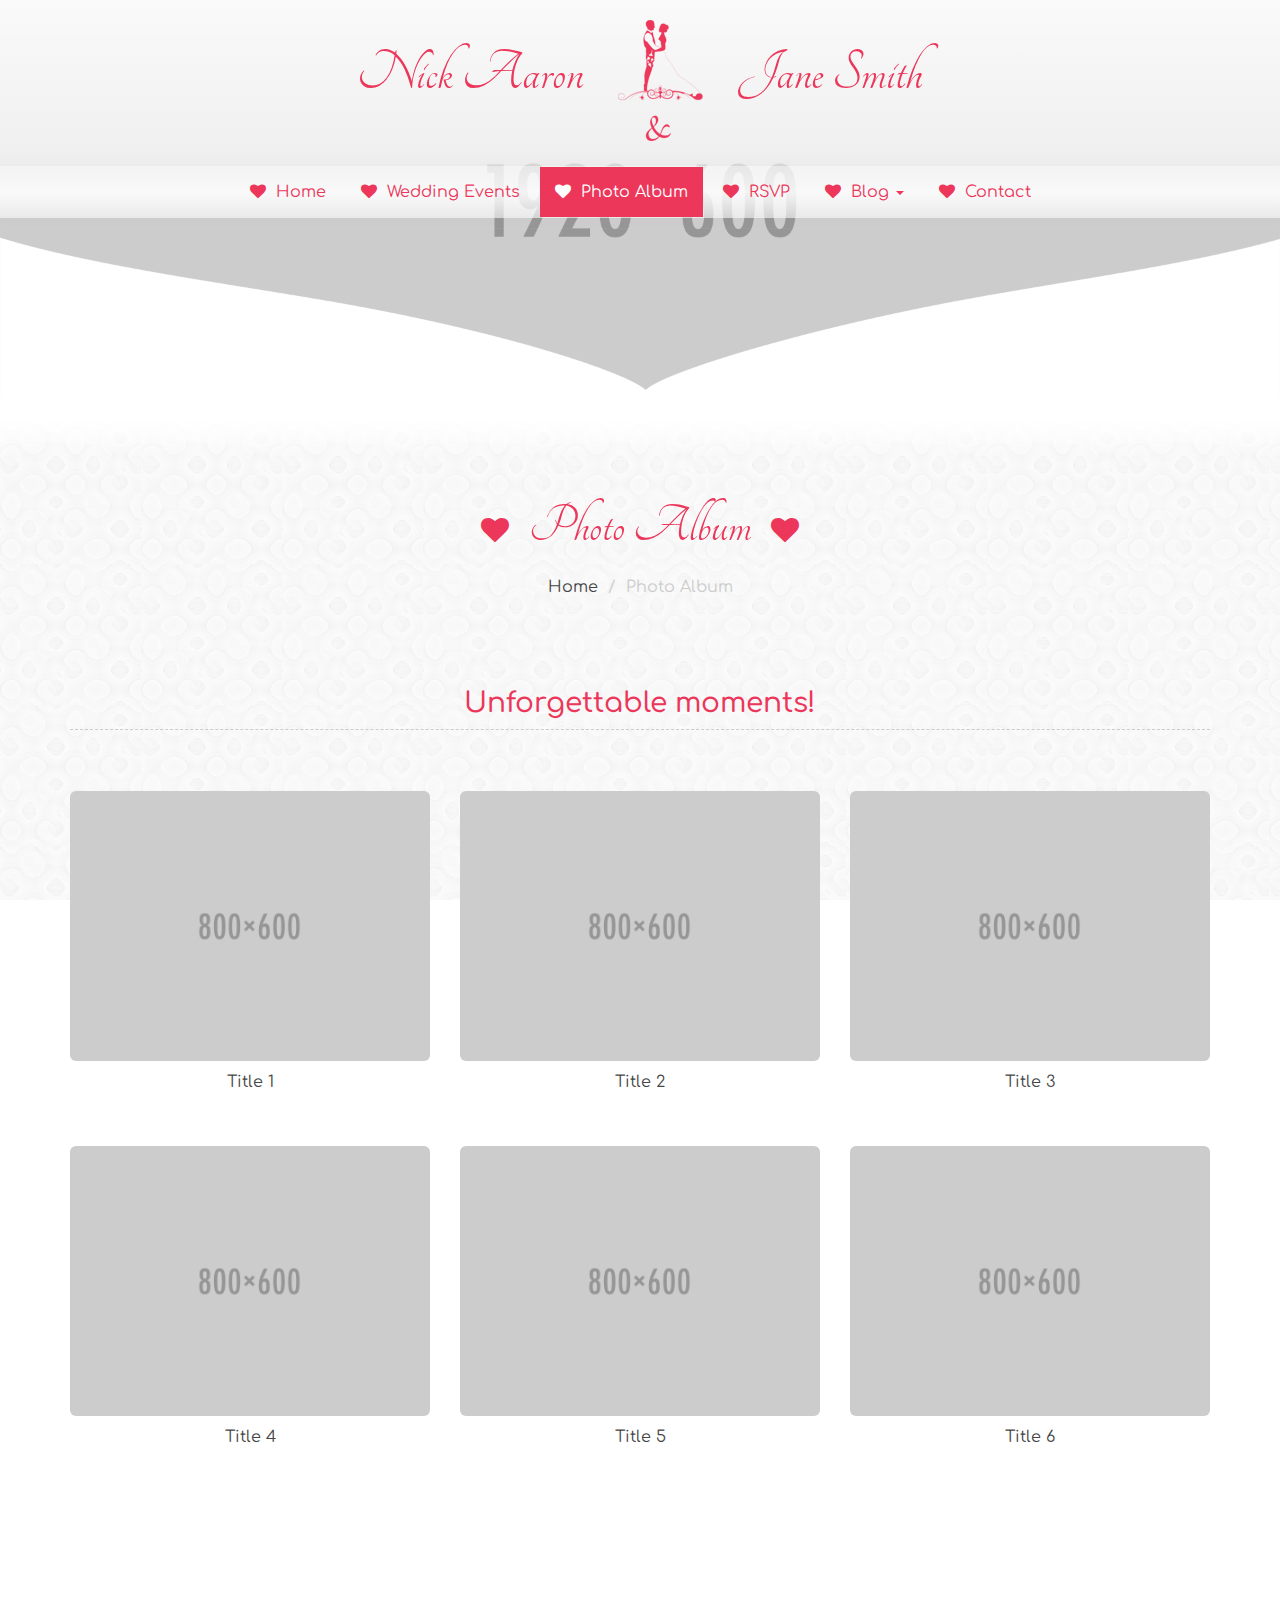
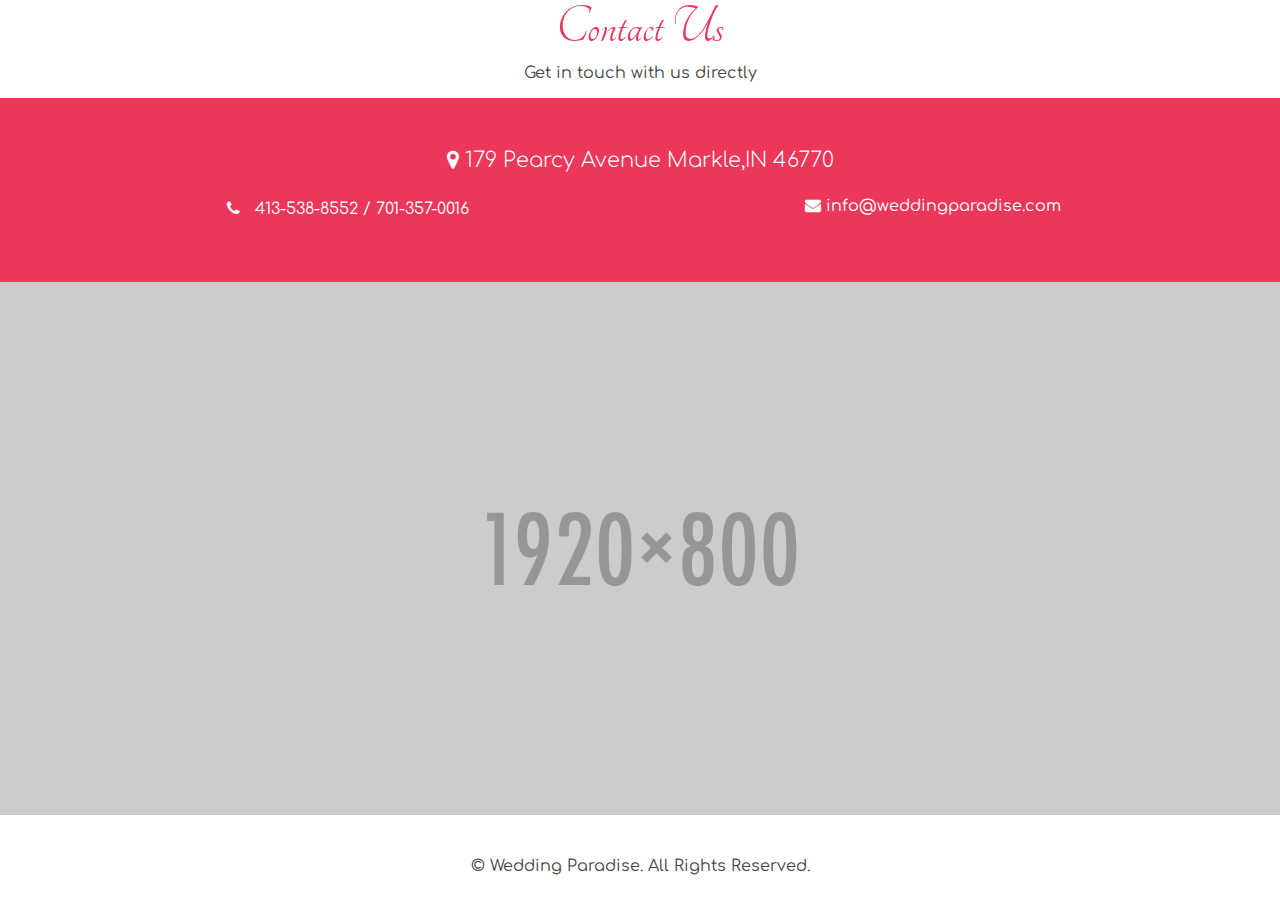
<file: photo-album.html>
<!doctype html>
<!--
Version : 1.0
-->
<html lang="en">
<head>
<meta charset="UTF-8">
<meta http-equiv="X-UA-Compatible" content="IE=edge">

<meta name="viewport" content="width=device-width, initial-scale = 1.0, maximum-scale = 1.0, user-scalable=no">
<meta name="apple-mobile-web-app-capable" content="yes">
<meta name="HandheldFriendly" content="True">
<meta name="apple-mobile-web-app-status-bar-style" content="black">

<meta name="description" content="" />
<meta name="keywords" content="">
<meta name="author" content="">
<title>Wedding Paradise - Responsive Wedding Template</title>

<!-- GOOGLE FONTS-->
<link href="https://fonts.googleapis.com/css?family=Comfortaa%7CScope+One%7CTangerine:700" rel="stylesheet">
<!-- END GOOGLE FONTS-->

<!-- BOOTSTRAP -->
<link rel="stylesheet" href="css/bootstrap.css?ver=3.3.6">
<!-- END BOOTSTRAP-->

<!-- FONT AWESOME -->
<link rel="stylesheet" href="css/font-awesome.css?ver=4.6.3">
<!-- END FONT AWESOME -->

<!-- ANIMATE CSS -->
<link rel="stylesheet" href="css/animate.css?ver=3.5.1">
<!-- END ANIMATE CSS -->

<!-- SWIPER CSS -->
<link rel="stylesheet" href="css/swiper.css?ver=3.3.1">
<!-- END SWIPER CSS -->

<!-- MAGNIFIC POPUP CSS -->
<link rel="stylesheet" href="css/magnific-popup.css?ver=1.1.0">
<!-- END MAGNIFIC POPUP CSS -->

<!-- WDP STYLES -->
<link rel="stylesheet" href="css/wdp-styles.css?ver=1.0">
<!-- END WDP STYLES -->

<!-- WDP STYLE SKIN -->
<!-- For Default Skin -->
<link rel="icon" href="images/favicon.ico">
<link rel="apple-touch-icon" href="images/apple-touch-icon.png">
<link rel="stylesheet" href="css/skin/wdp-skin-default.css?ver=1.0">

<!-- For Turquoise Skin -->
<!--<link rel="icon" href="images/turquoise/favicon.ico">
<link rel="apple-touch-icon" href="images/turquoise/apple-touch-icon.png">
<link rel="stylesheet" href="css/skin/wdp-skin-turquoise.css?ver=1.0">-->

<!-- For Lavender Skin -->
<!--<link rel="icon" href="images/lavender/favicon.ico">
<link rel="apple-touch-icon" href="images/lavender/apple-touch-icon.png">
<link rel="stylesheet" href="css/skin/wdp-skin-lavender.css?ver=1.0">-->
<!-- END WDP STYLE SKIN -->

<!-- WDP MEDIA -->
<link rel="stylesheet" href="css/wdp-media.css?ver=1.0">
<!-- END WDP MEDIA -->

<!-- MODERNIZR JS -->
<script src="js/modernizr-custom.js?ver=3.3.1"></script>
<!-- END MODERNIZR JS -->
</head>

<body class="page">

<!-- PAGE -->
<div id="page" class="site">

    <!-- SITE-HEADER -->
    <header id="masthead" class="site-header wdp_header" role="banner">

        <!-- SITE-BRANDING -->	
        <div class="site-branding container text-center">

            <!-- WDP BRANDING -->
            <h1 class="site-title wdp_site_title">Nick Aaron<img src="images/header-icon-overlay.png" alt="" class="wdp_img_center wdp_header_icon">Jane Smith</h1>
            <!-- END WDP BRANDING -->

        </div>
        <!-- END SITE-BRANDING -->


        <!-- SITE-NAVIGAION -->
        <nav id="site-navigation" class="main-navigation navbar wdp_navigation" role="navigation">

            <div class="container-fluid">
                <!-- Brand and toggle get grouped for better mobile display -->
                <div class="navbar-header">
                  <button type="button" class="navbar-toggle" data-toggle="collapse" data-target="#wdp_navbar_collapse">
                    <span class="sr-only">Toggle navigation</span>
                    <span class="icon-bar"></span>
                    <span class="icon-bar"></span>
                    <span class="icon-bar"></span>
                  </button>
                </div>
                <div id="wdp_navbar_collapse" class="collapse navbar-collapse">
                    <ul class="nav navbar-nav wdp_nav">
                        <li><a href="index.html"><i class="fa fa-heart" aria-hidden="true"></i>&nbsp;&nbsp;Home</a></li>

                        <li><a href="wedding-events.html"><i class="fa fa-heart" aria-hidden="true"></i>&nbsp;&nbsp;Wedding Events</a></li>

                        <li class="wdp_current_page_item active"><a href="photo-album.html"><i class="fa fa-heart" aria-hidden="true"></i>&nbsp;&nbsp;Photo Album</a></li>

                        <li><a href="rsvp.html"><i class="fa fa-heart" aria-hidden="true"></i>&nbsp;&nbsp;RSVP</a></li>

                        <li class="dropdown"><a href="#" data-toggle="dropdown" class="dropdown-toggle" aria-haspopup="true"><i class="fa fa-heart" aria-hidden="true"></i>&nbsp;&nbsp;Blog <span class="caret"></span></a>
                            <ul role="menu" class=" dropdown-menu wdp_dropdown_menu">
                                <li><a href="blog-three-column.html"><i class="fa fa-heart" aria-hidden="true"></i>&nbsp;&nbsp;Blog Three Column</a>
                                </li>
                                <li><a href="blog-two-column.html"><i class="fa fa-heart" aria-hidden="true"></i>&nbsp;&nbsp;Blog Two Column</a></li>
                                <li><a href="blog-single.html"><i class="fa fa-heart" aria-hidden="true"></i>&nbsp;&nbsp;Blog Single</a>
                                </li>
                            </ul>
                        </li>

                        <li><a href="contact.html"><i class="fa fa-heart" aria-hidden="true"></i>&nbsp;&nbsp;Contact</a></li>
                    </ul>
                </div>

            </div>
        </nav>
        <!-- END SITE-NAVIGATION -->

    </header>
    <!-- END SITE-HEADER -->
	
    <!-- SITE-CONTENT -->
    <div id="content" class="site-content">

        <!-- PRIMARY -->
        <div id="primary" class="content-area">

            <!-- MAIN -->
            <main id="main" class="site-main" role="main">

                <!-- FEATURE IMAGE -->
                <div id="wdp_featured_image">
                    <div class="wdp_featured_image_inner">
                        <img src="placeholder/1920x600.png" alt="" class="img-responsive wdp_featured_image_item">
                    </div>
                </div>                
                <!-- END FEATURE IMAGE -->

                <!-- PAGE TITLE -->
                <div id="page_title" class="wdp_margin_top_6">
                    <div class="container">
                        <header class="entry-header">
                            <h2 class="entry-title text-center"><i class="fa fa-heart animated fadeInDown wdp_entry_title_icon" aria-hidden="true"></i>Photo Album<i class="fa fa-heart animated fadeInDown wdp_entry_title_icon" aria-hidden="true"></i></h2>
                        </header>
                    </div>
                </div>
                <!-- END PAGE TITLE -->

                <!-- BREADCRUMB -->
                <div class="container text-center wdp_breadcrumb_container">
                    <ol class="breadcrumb wdp_breadcrumb">
                        <li><a href="index.html">Home</a></li>
                        <li class="active">Photo Album</li>
                    </ol>
                </div>
                <!-- END BREADCRUMB -->   

                <!-- PAGE PHOTO ALBUM -->
                <section id="wdp_page_photo_album">

                    <div class="container wdp_margin_top_4">
                        <h4 class="wdp_event_title text-center">Unforgettable moments!</h4>
                    </div> 

                    <div class="container wdp_margin_top_4">


                        <div class="row wdp_gallery_magnificPopup">

                            <a class="col-sm-4 col-xs-6 wdp_gallery_magnificPopup_item wdp_thumbnail" href="placeholder/800x600.png" title="Title 1">
                                <img class="img-responsive img-rounded" src="placeholder/800x600.png" alt="">
                                <span class="wdp_gallery_magnificPopup_item_title">Title 1</span>
                            </a>

                            <a class="col-sm-4 col-xs-6 wdp_gallery_magnificPopup_item wdp_thumbnail" href="placeholder/800x600.png" title="Title 2">
                                <img class="img-responsive img-rounded" src="placeholder/800x600.png" alt="">
                                <span class="wdp_gallery_magnificPopup_item_title">Title 2</span>
                            </a>

                            <a class="col-sm-4 col-xs-6 wdp_gallery_magnificPopup_item wdp_thumbnail" href="placeholder/800x600.png" title="Title 3">
                                <img class="img-responsive img-rounded" src="placeholder/800x600.png" alt="">
                                <span class="wdp_gallery_magnificPopup_item_title">Title 3</span>
                            </a>

                            <a class="col-sm-4 col-xs-6 wdp_gallery_magnificPopup_item wdp_thumbnail" href="placeholder/800x600.png" title="Title 4">
                                <img class="img-responsive img-rounded" src="placeholder/800x600.png" alt="">
                                <span class="wdp_gallery_magnificPopup_item_title">Title 4</span>
                            </a> 

                            <a class="col-sm-4 col-xs-6 wdp_gallery_magnificPopup_item wdp_thumbnail" href="placeholder/800x600.png" title="Title 5">
                                <img class="img-responsive img-rounded" src="placeholder/800x600.png" alt="">
                                <span class="wdp_gallery_magnificPopup_item_title">Title 5</span>
                            </a> 

                            <a class="col-sm-4 col-xs-6 wdp_gallery_magnificPopup_item wdp_thumbnail" href="placeholder/800x600.png" title="Title 6">
                                <img class="img-responsive img-rounded" src="placeholder/800x600.png" alt="">
                                <span class="wdp_gallery_magnificPopup_item_title">Title 6</span>
                            </a>               

                        </div>

                    </div>

                </section>
                <!-- END PAGE PHOTO ALBUM -->


                <!-- CONTACT BAR -->
                <section id="wdp_contact_bar" class="text-center wdp_margin_top_10">

                    <div class="container wdp_section_title">
                        <h2>Contact Us</h2>
                        <p>Get in touch with us directly</p>
                    </div>

                    <div class="wdp_contact_bar_inner">

                        <div class="container">

                            <div class="wdp_contact_bar_address">
                                <p class="lead"><i class="fa fa-map-marker"></i> 179 Pearcy Avenue Markle,IN 46770</p>
                            </div>

                            <div class="row">

                                <div class="col-sm-6">
                                    <p class="wdp_contact_bar_phone"><i class="fa fa-phone"></i> 413-538-8552 / 701-357-0016</p>
                                </div>
                                <div class="col-sm-6">
                                    <i class="fa fa-envelope"></i> <a href="mailto:info@weddingparadise.com" class="wdp_contact_bar_mail">info@weddingparadise.com</a>
                                </div>

                            </div>

                        </div>

                    </div>

                </section>
                <!-- END CONTACT BAR -->

            </main><!-- END MAIN -->

        </div><!-- END PRIMARY -->

    </div>
    <!-- END SITE-CONTENT -->

    <!-- SITE-FOOTER -->
    <footer id="colophon" class="site-footer wdp_footer" role="contentinfo">
        <div class="wdp_footer_background_container">
            <img src="placeholder/1920x800.png" alt="" class="img-responsive wdp_footer_background_item">
        </div>
        <div class="site-info wdp_footer_copyright">
            &copy; Wedding Paradise. All Rights Reserved.
        </div>
    </footer>
    <!-- END SITE-FOOTER-->

</div>
<!-- END PAGE -->

<!-- JQUERY JS -->
<script src="https://ajax.googleapis.com/ajax/libs/jquery/1.11.3/jquery.min.js"></script>
<script>
if (typeof jQuery == 'undefined') {
	document.write(unescape("%3Cscript src='js/jquery.min.js' type='text/javascript'%3E%3C/script%3E"));
}
</script>
<!-- END JQUERY JS -->

<!-- JQUERY MIGRATE JS -->
<script src="js/jquery-migrate.js?ver=1.2.1"></script>
<!-- END JQUERY MIGRATE JS -->

<!-- BOOTSTRAP JS -->
<script src="js/bootstrap.js?ver=3.3.6"></script>
<!-- END BOOTSTRAP JS -->

<!-- MAGNIFIC POPUP JS -->
<script src="js/jquery.magnific-popup.js?ver=1.1.0"></script>
<!-- END MAGNIFIC POPUP JS -->

<!-- WDP MAGNIFIC POPUP -->
<script src="js/wdp-magnific-popup.js?ver=1.0"></script>
<!-- END WDP MAGNIFIC POPUP -->

</body>
</html>
</file>
<file: css/wdp-styles.css>
/*
Version : 1.0
*/

/*----------Table of contents-----------
-PluginCSS
	-fancySelect

-BaseCSS
	-Basic
	-Typography

-LayoutCSS
	-SiteElements
	-HeaderCSS
		-SiteBranding
		-SiteNavigation
	-FooterCSS
		-ContactBar
		-FooterImage
		-Copyright
	-HomeCSS
		-Slideshow
		-Splash
		-Countdown
		-AboutCouple
		-Events
		-AlbumCarousel
		-HomeRSVP
		-Carousel 
		-GiftRegistries
	-PageCSS
		-Events
		-Album
		-RSVP
		-Blog
		-Contact

-Keyframes

----------End Table of contents-----------*/

/***----------PluginCSS-----------***/

/*--fancySelect--*/

.fancy-select {
    position: relative;
    margin: auto;
    height: 46px;
    border-radius: 25px;
}

.fancy-select .trigger {
    position: relative;
    overflow: hidden;
    height: 46px;
    padding: 0 45px 0 20px;
    white-space: nowrap;
    text-overflow: ellipsis;
    vertical-align: middle;
    line-height: 46px;
    cursor: pointer;
}

.fancy-select .trigger:after {
    position: absolute;
    right: 25px;
    top: 14px;
    display: block;
    font: normal 14px/1 FontAwesome;
    content: '\f078';
}

.fancy-select .trigger.open:after {
    content: '\f077';
    font: normal 14px/1 FontAwesome;
}

.fancy-select .options {
    position: absolute;
    top: auto;
    left: 0;
    width: 100%;
    max-height: 320px;
    margin: 3px 0 0;
    padding: 0;
    display: none;
    overflow: auto;
    list-style: none;
}

.fancy-select .options.open {
    z-index: 20;
    display: block;
}

.fancy-select .options.overflowing {
    top: auto;
    bottom: 40px;
}

.fancy-select ul.options > li {
    margin: 0;
    padding: 10px;
    display: block;
    cursor: pointer;
}

.fancy-select .options li:before {
    content: '';
}

.fancy-select .options li:first-child {
	border-top: none;
}

/***----------BaseCSS-----------***/

/*--Basic--*/

html {
	width: 100%;
	height: 100%;
}

body {
    word-break: break-word;
	-webkit-font-smoothing: antialiased;
}

.wdp_float_none {
	float: none;
}

.wdp_margin_top_10 {
	margin-top: 10% !important;
}

.wdp_margin_top_6 {
	margin-top: 6% !important;
}

.wdp_margin_top_4 {
	margin-top: 4% !important;
}

/*--Typography--*/

body {
    font-family: 'Comfortaa', cursive;
}

.wdp_event_title,
.wdp_carousel_swiper_data_name,
.wdp_home_form_success_text,
.wdp_page_form_success_text,
.wdp_contact_bar_inner,
.post .entry-title{
}

.wdp_site_title,
.wdp_splash_couple_ini,
.wdp_section_title h2,
.wdp_about_inner h2,
#page_title h2{
    font-family: 'Tangerine', cursive;
}

body {
    font-size: 16px;
}

.wdp_site_title {
    font-size: 60px;
}

.wdp_dropdown_menu {
    font-size: 13px;
}

.wdp_splash_date {
    font-size: 35px;
}

.wdp_splash_couple_ini {
    font-size: 20px
}

.wdp_section_title h2,
.wdp_about_inner h2,
#page_title h2{
    font-size: 56px;
}

.wdp_countdown_int {
    font-size: 26px;
}

.wdp_social_icon_item {
    font-size: 24px;
}

.wdp_event_title,
.wdp_entry_title_icon{
    font-size: 28px;
}

.wdp_carousel_swiper_data_name {
    font-size: 26px;
}

p {
    line-height: 1.8em;
}

.wdp_section_title h2{
    margin-bottom: 0;
}


/***----------LayoutCSS-----------***/

/*--SiteElements--*/

.wdp_preloader {
    position: fixed;
    top: 0;
    right: 0;
    bottom: 0;
    left: 0;
    z-index: 9999;
}

.wdp_img_center {
	margin: 0 auto;
}

.wdp_btn,
.wdp_btn_inverse {
	padding: 10px 25px;
	border-radius: 20px;
}

.wdp_entry_title_icon {
    margin-left: 20px;
    margin-right: 20px;
	display: inline-block;
    -webkit-animation-duration: 2s;
    animation-duration: 2s;
}

.wdp_breadcrumb {
    display: inline-block;
}

.wdp_pagination > li > a, 
.wdp_pagination > li > span {
    padding: 10px 20px;
}


/***----------HeaderCSS-----------***/

/*--SiteBranding--*/

.wdp_header {
    position: absolute;
	z-index: 999;
    padding-top: 20px;
    width: 100%;
}

.wdp_site_title{
    margin-top: 0;
}

.wdp_header_icon {
    margin-left: 35px;
    margin-right: 35px;
	display: inline-block;
}


/*--SiteNavigation--*/

.wdp_navigation {
	min-height: 0;
	margin-top: 15px;
	margin-bottom: 0;
	border-radius: 0; 
	text-align: center;
}

#wdp_navbar_collapse {
	padding-left: 0;
	padding-right:0;
}

.wdp_nav {
	margin-left:0;
	margin-right:0;
	float: none;
}

.wdp_nav > li {
    display: inline-block;
    float: none;
}

.wdp_dropdown_menu_open {
	display: block;
	-webkit-animation-duration:0.4s;
	animation-duration:0.4s;
}

.wdp_dropdown_menu {
    padding: 0;
    border-radius: 0;
}

.wdp_dropdown_menu a {
    padding: 15px 25px!important;
}


/***----------FooterCSS-----------***/

/*--ContactBar--*/

#wdp_contact_bar {
}

.wdp_contact_bar_inner {
	padding: 3em 0;
}

.wdp_contact_bar_address {
    margin-bottom: 1em;
}

.wdp_contact_bar_phone .fa,
.wdp_contact_bar_mail .fa {
    margin-right: 10px;
}

.wdp_contact_bar_mail a:hover {
	text-decoration: none;
}


/*--FooterImage--*/

.wdp_footer_background_container {
}

.wdp_footer_background_item {
}

/*--Copyright--*/

.wdp_footer_copyright {
    padding: 40px 15px;
	text-align: center;
}

/***----------HomeCSS-----------***/

/*--Slideshow--*/

#wdp_slideshow,
#wdp_featured_image {
	position: relative;
}

#wdp_slideshow:before,
#wdp_featured_image:before {
    position: absolute;
    bottom: 0;
	z-index: 2;
    margin-bottom: -4.8%;
    width: 100%;
    height: 100%;
	content: "";
}

#wdp_slideshow:after,
#wdp_featured_image:after {
    position: absolute;
    bottom: -2px;
	z-index: 2;
    width: 100%;
    height: 100%;
	content: "";
}

.wdp_slideshow_inner {
	margin: 0;
	padding: 0;
}

.wdp_slideshow_fade .carousel-inner .item {
    -webkit-transition-property: opacity;
    transition-property: opacity;
}

.wdp_slideshow_fade .carousel-inner .item,
.wdp_slideshow_fade .carousel-inner .active.left,
.wdp_slideshow_fade .carousel-inner .active.right {
    opacity: 0;
}

.wdp_slideshow_fade .carousel-inner .active,
.wdp_slideshow_fade .carousel-inner .next.left,
.wdp_slideshow_fade .carousel-inner .prev.right {
    opacity: 1;
}

.wdp_slideshow_fade .carousel-inner .next,
.wdp_slideshow_fade .carousel-inner .prev,
.wdp_slideshow_fade .carousel-inner .active.left,
.wdp_slideshow_fade .carousel-inner .active.right {
    left: 0;
    -webkit-transform: translate3d(0, 0, 0);
    transform: translate3d(0, 0, 0);
}

.wdp_slideshow_fade .carousel-control {
    z-index: 2;
}


/*--Splash--*/

#wdp_splash {
	position: absolute;
	top: 0;
	bottom: 0;
	width: 100%;
	height: 100%;
}

.wdp_splash_inner {
    position: relative;
    top: 350px;
	z-index: 3;
    padding: 122px 130px;
	visibility: hidden;/* scrollrevel */
	text-align: center;
}

.wdp_splash_date {
    position: relative;
    margin-bottom: 0; 
}

.wdp_splash_hearts{
    width: 110px;
    height: 80px;
    display: table;
}

.wdp_splash_couple_ini {
    display: table-cell;
    vertical-align: middle;
    text-indent: -1em;
}


/*--Countdown--*/

.wdp_countdown_item { 
	margin: 0 10px;
	padding-top: 1.5em;
	width: 120px;
	height: 120px;
	display: inline-block; 
}

.wdp_countdown_item .wdp_countdown_int {
    margin-top: 5px;
    margin-bottom: 0;
	display: block;
}

/*--AboutCouple--*/

.wdp_about_inner {
    padding: 100px 0;
}

.wdp_about_image {
    border-radius: 100%;
}

.wdp_bouquet_img {
    margin-top: 120%;
}

.wdp_social_icons {
	padding:0;
	margin:0;
}

.wdp_social_icons li {
    display: inline-block;
	list-style: none;
}

.wdp_social_icon_item {
    width: 50px;
    height: 50px;
	border-radius:100%;
    font-weight: normal;
    line-height: 2.2em;
}

.wdp_social_icon_item:hover {
    text-decoration: none;
}


/*--Events--*/

.wdp_home_event_container {
    display: table;
    width: 100%;
}

.wdp_home_event_item {
	width: 32.22%;
    padding-left: 15px;
    padding-right: 15px;
	display: inline-block;
	vertical-align: top;
	float: none;
}

.wdp_event_title {
    padding-bottom: 10px;
}

.wdp_event_date {
	margin: 0 10px 0 22px;
	padding: 20px 35px 20px;
    display: inline-block;   
	float: left; 
}

.wdp_event_date .lead {
	margin-bottom: 0;
    display: block;
}

.wdp_event_time {
    margin-top: 22px;
}

.wdp_event_time, 
.wdp_event_location {
	margin-bottom: 10px;
    text-align: left;
}

.wdp_event_featured_image {
    margin-top: 1.2em;
    margin-bottom: 1.8em;
}

.wdp_event_image {
    border-radius: 100%;
}

.wdp_event_description {
    text-align: left;
}

/*.wdp_event_details .fa {
    margin-right: 0.5em;
	-webkit-transform: translateY(0.1em);
	transform: translateY(0.1em);
}*/

.wdp_event_map {
    width: 100%;
    height: 450px;
}


/*--AlbumCarousel--*/

.wdp_photo_album_swiper {
}

.wdp_photo_album_swiper_item {
    position: relative;
    border-radius: 50px;
    overflow: hidden;
}

.wdp_photo_album_swiper_item_data {
    position: absolute;
    right: 0;
	bottom: 0;
	left: 0;
    padding: 10px;
}

/*--HomeRSVP--*/

#wdp_home_rsvp {
	text-align: center;
}

.wdp_home_form_success {
    position: absolute;
    top: 0;
	right: 0;
    bottom: 0;
	left: 0;
    border-radius: 20px; 
}

.wdp_home_form label {
	display: block;
}

#wdp_home_rsvp .wdp_submit_btn {
	width: 140px;
	margin: auto;
	display: block;
}

.wdp_home_form input, 
.wdp_home_form select {
    padding: 12px 20px;
    height: auto;
    border-radius: 25px;
    text-align: center;
}

/*--Carousel--*/

.wdp_carousel_swiper_image_holder {
    margin: 1em 2em;
    display: block;
}

.wdp_carousel_swiper_data_name,
.wdp_carousel_swiper_data_relationship {
    -webkit-transition: all 0.8s ease;
    -moz-transition: all 0.8s ease;
    -o-transition: all 0.8s ease;
    transition: all 0.8s ease;
}

.wdp_carousel_swiper_data_name {
    margin-bottom: 5px;
}

.wdp_carousel_swiper_data_relationship {
    margin-bottom: 20px;
}

.wdp_carousel_swiper_next,
.wdp_carousel_swiper_prev {
	margin-top: -30px;
    width: 60px;
    height: 60px;
}

/*--GiftRegistries--*/

#wdp_home_registry {
}

.wdp_home_registry_inner {
}

/***----------PageCSS-----------***/

/*--Events--*/

#wdp_event_list {
}

/*--Album--*/

#wdp_page_photo_album {
	margin-bottom: -4%; 
}

.wdp_gallery_magnificPopup_item {
	margin-bottom: 4%;
}

.wdp_gallery_magnificPopup_item:hover,
.wdp_gallery_magnificPopup_item:active  {
	text-decoration: none;
}

.wdp_gallery_magnificPopup_item_title {
	margin-top: 5px;
	padding: 5px 0;
	display: block;
	text-align: center;
}


/*--RSVP--*/

#wdp_page_rsvp {
}

.wdp_page_form_success {
    position: absolute;
    top: 0;
	right: 0;
	bottom: 0;
    left: 0;
    border-radius: 20px; 
}

.wdp_page_form label {
    display: block;
}

#wdp_page_rsvp .wdp_submit_btn {
	margin: auto;
	width: 140px;
	display: block;
}

.wdp_page_form input, 
.wdp_page_form select {
    padding: 12px 20px;
    height: auto;
    border-radius: 25px;
    text-align: center;
}


/*--Blog--*/

#wdp_blog {
}

hr.wdp_blog_border_bottom {
    margin-top: 2.5em;
    margin-bottom: 2.5em;
}

.wdp_entry_footer {
    padding: 20px;
}

.wdp_entry_footer > span {
    display: block;
}

.wdp_entry_footer img.avatar {
    margin-right: 10px;
	float: left;
}

/*--contact--*/

#wdp_contact {
}


/***----------Keyframes-----------***/

/*--fadeInUp--*/ 
/* Set animate.css default translate3d to 50% */
@-webkit-keyframes fadeInUp {
  from {
    opacity: 0;
    -webkit-transform: translate3d(0, 50%, 0);
    transform: translate3d(0, 50%, 0);
  }

  to {
    opacity: 1;
    -webkit-transform: none;
    transform: none;
  }
}

@keyframes fadeInUp {
  from {
    opacity: 0;
    -webkit-transform: translate3d(0, 50%, 0);
    transform: translate3d(0, 50%, 0);
  }

  to {
    opacity: 1;
    -webkit-transform: none;
    transform: none;
  }
}
</file>
<file: css/skin/wdp-skin-default.css>
/*
Version : 1.0
*/

/*----------Table of contents-----------

-fancySelect
-DefaultSkin
-SiteElements
-SiteBranding
-SiteNavigation
-ContactBar
-Copyright
-Slideshow
-Splash
-Countdown
-AboutCouple
-Events
-AlbumCarousel
-HomeRSVP
-Carousel
-Album
-RSVP
-Blog
-MediaCSS

----------End Table of contents-----------*/

/*--fancySelect--*/

.fancy-select {
    background: #FFF;
    border: solid 1px #EC365A;
}

.fancy-select .trigger {
    color: #454545;
}

.fancy-select .trigger:after {
    color: #EC365A;
}

.fancy-select .trigger.open {
    color: #CCC;
}

.fancy-select .options {
    border: 1px solid #EC365A;
    background-color: #FFF;
}

.fancy-select ul.options > li:hover,
.fancy-select ul.options > li a {
    color: #454545;
}

/*--DefaultSkin--*/

::-webkit-selection,
::-moz-selection { 
    color: #FFF;
    background: #EC365A;
}

body{
    background: url(../../images/body-bg.png) repeat #FFF fixed;
    color: #454545;
}

h1,
h2,
h3,
h4,
h5,
h6,
.wdp_splash_date
{
    color: #EC365A;
}

a {
    color: #454545;
}

a:hover {
    color: #EC365A;
}

a:active,
a:visited{
    color: #CCC;
}

a:focus {
    outline: none;
    color: inherit;
}

/*--SiteElements--*/

.wdp_preloader {
    background: url(../../images/preloader.png) no-repeat center #EC365A;
}

.wdp_btn {
    border: solid 1px #EC365A;
    color: #EC365A !important;
}

.wdp_btn:hover {
    background: #EC365A;
    color: #FFF !important;
}

.wdp_btn_inverse {
    background: #EC365A;
    border: solid 1px #EC365A;
    color: #FFF !important;
}

.wdp_btn_inverse:hover {
    background: #FFF;
    color: #EC365A !important;
}

.wdp_breadcrumb {
    background: none;
}

.wdp_breadcrumb a,
.wdp_breadcrumb a:focus,
.wdp_breadcrumb a:visited {
    color: #454545;
}

.wdp_breadcrumb .active {
    color: #CCC
}

.wdp_pagination > li > a,
.wdp_pagination > li > span {
    color: #EC365A;
}

.wdp_pagination > li > a:hover, 
.wdp_pagination > li > span:hover, 
.wdp_pagination > li > a:focus, 
.wdp_pagination > li > span:focus {
    color: #454545;
    background-color: transparent;
    border-color: #CCC;
}

.wdp_pagination > .active > a,
.wdp_pagination > .active > a:hover{
    color: #FFF;
    background: #EC365A;
    border-color: #FFF;
}

/*--SiteBranding--*/

.wdp_header {
    background: -moz-linear-gradient(top,  rgba(255,255,255,0.9) 0%, rgba(255,255,255,0.7) 70%, rgba(255,255,255,0.25) 100%);
    background: -webkit-linear-gradient(top,  rgba(255,255,255,0.9) 0%,rgba(255,255,255,0.7) 70%,rgba(255,255,255,0.25) 100%);
    background: linear-gradient(to bottom,  rgba(255,255,255,0.9) 0%,rgba(255,255,255,0.7) 70%,rgba(255,255,255,0.25) 100%);
}

.wdp_header_icon {
    background: url(../../images/header-icon.png) no-repeat;
    background-size: contain; 
}

/*--SiteNavigation--*/

.wdp_navigation {
    background: -moz-linear-gradient(top,  rgba(255,255,255,0.45) 0%, rgba(255,255,255,0.8) 50%, rgba(255,255,255,0.45) 100%);
    background: -webkit-linear-gradient(top,  rgba(255,255,255,0.45) 0%,rgba(255,255,255,0.8) 50%,rgba(255,255,255,0.45) 100%);
    background: linear-gradient(to bottom,  rgba(255,255,255,0.45) 0%,rgba(255,255,255,0.8) 50%,rgba(255,255,255,0.45) 100%);
}

.wdp_nav a {
    color: #EC365A!important;
}

.wdp_nav a:hover,
.wdp_current_page_item > a{
    background-color: #EC365A !important;
    color: #FFF !important;
}

.wdp_dropdown_menu {
    border: none;
}

.dropdown-menu>.active>a, .dropdown-menu>.active>a:focus, .dropdown-menu>.active>a:hover {
    background-color: transparent;
    color: #EC365A
}

.nav .open>a, .nav .open>a:focus, .nav .open>a:hover {
    background-color: transparent;
    border-color: transparent;
}

/*--ContactBar--*/

.wdp_contact_bar_inner {
    background: #EC365A;
    color: #FFF;
}

.wdp_contact_bar_mail,
.wdp_contact_bar_mail:hover{
    color: #FFF;
}

.wdp_contact_bar_mail a {
    color: #FFF;
}

/*--Copyright--*/

.wdp_footer_copyright {
    background: #FFF;
}

/*--Slideshow--*/

#wdp_slideshow:before,
#wdp_featured_image:before {
    background: url(../../images/slidshow-shadow.png) no-repeat bottom;
    background-size: contain;
}

#wdp_slideshow:after,
#wdp_featured_image:after {
    background: url(../../images/slidshow-shape.png) no-repeat bottom;
    background-size: contain;
}

/*--Splash--*/

#wdp_splash {
    background: -moz-radial-gradient(center, ellipse cover,  rgba(255,255,255,0.55) 0%, rgba(255,255,255,0) 50%, rgba(255,255,255,0) 100%);
    background: -webkit-radial-gradient(center, ellipse cover,  rgba(255,255,255,0.55) 0%,rgba(255,255,255,0) 50%,rgba(255,255,255,0) 100%);
    background: radial-gradient(ellipse at center,  rgba(255,255,255,0.55) 0%,rgba(255,255,255,0) 50%,rgba(255,255,255,0) 100%);
}

.wdp_splash_inner {
    background: url(../../images/splash-bg.png) no-repeat center;
    -webkit-background-size: contain;
    background-size: contain;
}

.wdp_splash_hearts{
    background: url(../../images/hearts.png) no-repeat center;
    background-size: contain;
}

.wdp_splash_couple_ini {
    color: #FFF;
}

/*--Countdown--*/

.wdp_countdown_item {
    background: url(../../images/countdown-item-bg.png) no-repeat center;
    -webkit-background-size: contain;
    background-size: contain;
    color: #FFF;
}

/*--AboutCouple--*/

.wdp_about_background {
    background: url(https://beta.flockthemes.com/wedding-paradise/lavender/demo/blurred.jpg) no-repeat center;
    -webkit-background-size: cover;
    background-size: cover;
}

.wdp_about_image {
    border: solid 5px #FFF;
}

img.wdp_bouquet_img {
    background: url(../../images/bouquet.png) no-repeat;
    background-size: contain; 
}

.wdp_social_icon_item,
.wdp_social_icon_item:focus,
.wdp_social_icon_item:active,
.wdp_social_icon_item:visited {
    color: #EC365A;
    border: solid 1px transparent;
    text-decoration: none;
}

.wdp_social_icon_item:hover {
    background: #EC365A;
    color: #FFF;
    border: solid 1px #EC365A;
}

/*--Events--*/

.wdp_event_title {
    border-bottom: dashed 1px #CCC;
}

.wdp_event_date {
    background: url(../../images/countdown-item-bg.png) no-repeat center;
    -webkit-background-size: contain;
    background-size: contain;
    color: #FFF;
}

.wdp_event_image {
    border: solid 5px #FFF;
}

.wdp_event_description {
    color: #454545;
}

.wdp_event_details {
    color: #EC365A;
}

/*--AlbumCarousel--*/

.wdp_photo_album_swiper_item_data {
    background-color: #F2DEE2;
}

/*--HomeRSVP--*/

.wdp_home_form {
    color: #EC365A;
}

.wdp_home_form_success {
    background: url(../../placeholder/760x200.png) no-repeat center;
    -webkit-background-size: cover;
    background-size: cover;
}

.wdp_home_form_success_text {
    position: absolute;
    bottom: 0;
    padding: 15px;
    width: 100%;
}

.wdp_home_form input, 
.wdp_home_form select {
    border: solid 1px #EC365A;
}

.wdp_home_form input:focus, 
.wdp_home_form select:focus {
    box-shadow: none;
    border: solid 1px #EC365A;
}

/*--Carousel--*/

.wdp_carousel_swiper_item {
    background: #F2DEE2;
}

.wdp_carousel_swiper_pagination > .swiper-pagination-bullet-active {
    background-color: #EC365A
}

.wdp_carousel_swiper_next {
    background: url(../../images/arrow-next.png) no-repeat;
}

.wdp_carousel_swiper_prev {
    background: url(../../images/arrow-prev.png) no-repeat;
}

a.wdp_thumbnail,
a.wdp_thumbnail:hover,
a.wdp_thumbnail:focus,
a.wdp_thumbnail.active {
    border: none;
    box-shadow: none;
    outline: none;
}

/*--Album--*/

.wdp_gallery_magnificPopup_item:hover {
    color: #EC365A;
}

/*--RSVP--*/

.wdp_page_form {
    color: #EC365A;
}

.wdp_page_form_success {
    background: url(../../placeholder/360x600.png) no-repeat center;
    -webkit-background-size: cover;
    background-size: cover;
}

.wdp_page_form_success_text {
    position: absolute;
    bottom: 0;
    padding: 15px;
    width: 100%;
}

.wdp_page_form input, 
.wdp_page_form select {
    border: solid 1px #EC365A;
}

.wdp_page_form input:focus, 
.wdp_page_form select:focus {
    box-shadow: none;
    border: solid 1px #EC365A;
}

/*--Blog--*/

hr.wdp_blog_border_bottom {
    border-color: #EC365A;
}

.wdp_entry_footer {
    background: #FFF;
}

/*--MediaCSS--*/

@media screen and (max-width: 1023px) {	
    #wdp_splash,
    .wdp_splash_inner {
        background: none;
    }	
}

@media screen and (max-width: 910px) {
    .wdp_navigation {
        background: #EC365A;
        border: none;
    }
    .navbar-toggle {
        border-color: #FFF;
    }
    .navbar-toggle .icon-bar {
        background: #FFF;
    }
    .wdp_dropdown_menu>li>a {
        background: #F2DEE2 !important;
    }
    .navbar-collapse {
        background: #FFF;
        box-shadow: 0 2px 10px #E2E2E2;
    }
}

@media screen and (max-width: 767px) {
    .wdp_slideshow_inner:before,
    .wdp_slideshow_splash_inner {
        background: none;
    }
}

@media screen and (max-width: 592px) {
    .wdp_countdown_item {
        background: none;
        color: #EC365A;
    }
}
</file>
<file: css/skin/wdp-skin-turquoise.css>
/*
Version : 1.0
*/

/*----------Table of contents-----------

-fancySelect
-DefaultSkin
-SiteElements
-SiteBranding
-SiteNavigation
-ContactBar
-Copyright
-Slideshow
-Splash
-Countdown
-AboutCouple
-Events
-AlbumCarousel
-HomeRSVP
-Carousel
-Album
-RSVP
-Blog
-MediaCSS

----------End Table of contents-----------*/

/*--fancySelect--*/

.fancy-select {
    background: #FFF;
    border: solid 1px #00E0D6;
}

.fancy-select .trigger {
    color: #454545;
}

.fancy-select .trigger:after {
    color: #00E0D6;
}

.fancy-select .trigger.open {
    color: #CCC;
}

.fancy-select .options {
    border: 1px solid #00E0D6;
    background-color: #FFF;
}

.fancy-select ul.options > li:hover,
.fancy-select ul.options > li a {
    color: #454545;
}

/*--DefaultSkin--*/

::-webkit-selection,
::-moz-selection { 
    color: #FFF;
    background: #00E0D6;
}

body{
    background: url(../../images/turquoise/body-bg.png) repeat #FFF fixed;
    color: #454545;
}

h1,
h2,
h3,
h4,
h5,
h6,
.wdp_splash_date
{
    color: #00E0D6;
}

a {
    color: #454545;
}

a:hover {
    color: #00E0D6;
}

a:active,
a:visited{
    color: #CCC;
}

a:focus {
    outline: none;
    color: inherit;
}

/*--SiteElements--*/

.wdp_preloader {
    background: url(../../images/turquoise/preloader.png) no-repeat center #00E0D6;
}

.wdp_btn {
    border: solid 1px #00E0D6;
    color: #00E0D6 !important;
}

.wdp_btn:hover {
    background: #00E0D6;
    color: #FFF !important;
}

.wdp_btn_inverse {
    background: #00E0D6;
    border: solid 1px #00E0D6;
    color: #FFF !important;
}

.wdp_btn_inverse:hover {
    background: #FFF;
    color: #00E0D6 !important;
}

.wdp_breadcrumb {
    background: none;
}

.wdp_breadcrumb a,
.wdp_breadcrumb a:focus,
.wdp_breadcrumb a:visited {
    color: #454545;
}

.wdp_breadcrumb .active {
    color: #CCC
}

.wdp_pagination > li > a,
.wdp_pagination > li > span {
    color: #00E0D6;
}

.wdp_pagination > li > a:hover, 
.wdp_pagination > li > span:hover, 
.wdp_pagination > li > a:focus, 
.wdp_pagination > li > span:focus {
    color: #454545;
    background-color: transparent;
    border-color: #CCC;
}

.wdp_pagination > .active > a,
.wdp_pagination > .active > a:hover{
    color: #FFF;
    background: #00E0D6;
    border-color: #FFF;
}

/*--SiteBranding--*/

.wdp_header {
    background: -moz-linear-gradient(top,  rgba(255,255,255,0.9) 0%, rgba(255,255,255,0.7) 70%, rgba(255,255,255,0.25) 100%);
    background: -webkit-linear-gradient(top,  rgba(255,255,255,0.9) 0%,rgba(255,255,255,0.7) 70%,rgba(255,255,255,0.25) 100%);
    background: linear-gradient(to bottom,  rgba(255,255,255,0.9) 0%,rgba(255,255,255,0.7) 70%,rgba(255,255,255,0.25) 100%);
}

.wdp_header_icon {
    background: url(../../images/turquoise/header-icon.png) no-repeat;
    background-size: contain; 
}

/*--SiteNavigation--*/

.wdp_navigation {
    background: -moz-linear-gradient(top,  rgba(255,255,255,0.45) 0%, rgba(255,255,255,0.8) 50%, rgba(255,255,255,0.45) 100%);
    background: -webkit-linear-gradient(top,  rgba(255,255,255,0.45) 0%,rgba(255,255,255,0.8) 50%,rgba(255,255,255,0.45) 100%);
    background: linear-gradient(to bottom,  rgba(255,255,255,0.45) 0%,rgba(255,255,255,0.8) 50%,rgba(255,255,255,0.45) 100%);
}

.wdp_nav a {
    color: #00E0D6!important;
}

.wdp_nav a:hover,
.wdp_current_page_item > a{
    background-color: #00E0D6 !important;
    color: #FFF !important;
}

.wdp_dropdown_menu {
    border: none;
}

.dropdown-menu>.active>a, .dropdown-menu>.active>a:focus, .dropdown-menu>.active>a:hover {
    background-color: transparent;
    color: #00E0D6
}

.nav .open>a, .nav .open>a:focus, .nav .open>a:hover {
    background-color: transparent;
    border-color: transparent;
}

/*--ContactBar--*/

.wdp_contact_bar_inner {
    background: #00E0D6;
    color: #FFF;
}

.wdp_contact_bar_mail,
.wdp_contact_bar_mail:hover{
    color: #FFF;
}

.wdp_contact_bar_mail a {
    color: #FFF;
}

/*--Copyright--*/

.wdp_footer_copyright {
    background: #FFF;
}

/*--Slideshow--*/

#wdp_slideshow:before,
#wdp_featured_image:before {
    background: url(../../images/turqoise/slidshow-shadow.png) no-repeat bottom;
    background-size: contain;
}

#wdp_slideshow:after,
#wdp_featured_image:after {
    background: url(../../images/turquoise/slidshow-shape.png) no-repeat bottom;
    background-size: contain;
}

/*--Splash--*/

#wdp_splash {
    background: -moz-radial-gradient(center, ellipse cover,  rgba(255,255,255,0.55) 0%, rgba(255,255,255,0) 50%, rgba(255,255,255,0) 100%);
    background: -webkit-radial-gradient(center, ellipse cover,  rgba(255,255,255,0.55) 0%,rgba(255,255,255,0) 50%,rgba(255,255,255,0) 100%);
    background: radial-gradient(ellipse at center,  rgba(255,255,255,0.55) 0%,rgba(255,255,255,0) 50%,rgba(255,255,255,0) 100%);
}

.wdp_splash_inner {
    background: url(../../images/turquoise/splash-bg.png) no-repeat center;
    -webkit-background-size: contain;
    background-size: contain;
}

.wdp_splash_hearts{
    background: url(../../images/turquoise/hearts.png) no-repeat center;
    background-size: contain;
}

.wdp_splash_couple_ini {
    color: #FFF;
}

/*--Countdown--*/

.wdp_countdown_item {
    background: url(../../images/turquoise/countdown-item-bg.png) no-repeat center;
    -webkit-background-size: contain;
    background-size: contain;
    color: #FFF;
}

/*--AboutCouple--*/

.wdp_about_background {
    background: url(../../placeholder/1920x1345.png) no-repeat center;
    -webkit-background-size: cover;
    background-size: cover;
}

.wdp_about_image {
    border: solid 5px #FFF;
}

img.wdp_bouquet_img {
    background: url(../../images/turquoise/bouquet.png) no-repeat;
    background-size: contain; 
}

.wdp_social_icon_item,
.wdp_social_icon_item:focus,
.wdp_social_icon_item:active,
.wdp_social_icon_item:visited {
    color: #00E0D6;
    border: solid 1px transparent;
    text-decoration: none;
}

.wdp_social_icon_item:hover {
    background: #00E0D6;
    color: #FFF;
    border: solid 1px #00E0D6;
}

/*--Events--*/

.wdp_event_title {
    border-bottom: dashed 1px #CCC;
}

.wdp_event_date {
    background: url(../../images/turquoise/countdown-item-bg.png) no-repeat center;
    -webkit-background-size: contain;
    background-size: contain;
    color: #FFF;
}

.wdp_event_image {
    border: solid 5px #FFF;
}

.wdp_event_description {
    color: #454545;
}

.wdp_event_details {
    color: #00E0D6;
}

/*--AlbumCarousel--*/

.wdp_photo_album_swiper_item_data {
    background-color: #DEF0F2;
}

/*--HomeRSVP--*/

.wdp_home_form {
    color: #00E0D6;
}

.wdp_home_form_success {
    background: url(../../placeholder/760x200.png) no-repeat center;
    -webkit-background-size: cover;
    background-size: cover;
}

.wdp_home_form_success_text {
    position: absolute;
    bottom: 0;
    padding: 15px;
    width: 100%;
}

.wdp_home_form input, 
.wdp_home_form select {
    border: solid 1px #00E0D6;
}

.wdp_home_form input:focus, 
.wdp_home_form select:focus {
    box-shadow: none;
    border: solid 1px #00E0D6;
}

/*--Carousel--*/

.wdp_carousel_swiper_item {
    background: #DEF0F2;
}

.wdp_carousel_swiper_pagination > .swiper-pagination-bullet-active {
    background-color: #00E0D6
}

.wdp_carousel_swiper_next {
    background: url(../../images/turquoise/arrow-next.png) no-repeat;
}

.wdp_carousel_swiper_prev {
    background: url(../../images/turquoise/arrow-prev.png) no-repeat;
}

a.wdp_thumbnail,
a.wdp_thumbnail:hover,
a.wdp_thumbnail:focus,
a.wdp_thumbnail.active {
    border: none;
    box-shadow: none;
    outline: none;
}

/*--Album--*/

.wdp_gallery_magnificPopup_item:hover {
    color: #00E0D6;
}

/*--RSVP--*/

.wdp_page_form {
    color: #00E0D6;
}

.wdp_page_form_success {
    background: url(../../placeholder/360x600.png) no-repeat center;
    -webkit-background-size: cover;
    background-size: cover;
}

.wdp_page_form_success_text {
    position: absolute;
    bottom: 0;
    padding: 15px;
    width: 100%;
}

.wdp_page_form input, 
.wdp_page_form select {
    border: solid 1px #00E0D6;
}

.wdp_page_form input:focus, 
.wdp_page_form select:focus {
    box-shadow: none;
    border: solid 1px #00E0D6;
}

/*--Blog--*/

hr.wdp_blog_border_bottom {
    border-color: #00E0D6;
}

.wdp_entry_footer {
    background: #FFF;
}

/*--MediaCSS--*/

@media screen and (max-width: 1023px) {	
    #wdp_splash,
    .wdp_splash_inner {
        background: none;
    }	
}

@media screen and (max-width: 910px) {
    .wdp_navigation {
        background: #00E0D6;
        border: none;
    }
    .navbar-toggle {
        border-color: #FFF;
    }
    .navbar-toggle .icon-bar {
        background: #FFF;
    }
    .wdp_dropdown_menu>li>a {
        background: #DEF0F2 !important;
    }
    .navbar-collapse {
        background: #FFF;
        box-shadow: 0 2px 10px #E2E2E2;
    }
}

@media screen and (max-width: 767px) {
    .wdp_slideshow_inner:before,
    .wdp_slideshow_splash_inner {
        background: none;
    }
}

@media screen and (max-width: 592px) {
    .wdp_countdown_item {
        background: none;
        color: #00E0D6;
    }
}
</file>
<file: css/skin/wdp-skin-lavender.css>
/*
Version : 1.0
*/

/*----------Table of contents-----------

-fancySelect
-DefaultSkin
-SiteElements
-SiteBranding
-SiteNavigation
-ContactBar
-Copyright
-Slideshow
-Splash
-Countdown
-AboutCouple
-Events
-AlbumCarousel
-HomeRSVP
-Carousel
-Album
-RSVP
-Blog
-MediaCSS

----------End Table of contents-----------*/

/*--fancySelect--*/

.fancy-select {
    background: #FFF;
    border: solid 1px #B47CE6;
}

.fancy-select .trigger {
    color: #454545;
}

.fancy-select .trigger:after {
    color: #B47CE6;
}

.fancy-select .trigger.open {
    color: #CCC;
}

.fancy-select .options {
    border: 1px solid #B47CE6;
    background-color: #FFF;
}

.fancy-select ul.options > li:hover,
.fancy-select ul.options > li a {
    color: #454545;
}

/*--DefaultSkin--*/

::-webkit-selection,
::-moz-selection { 
    color: #FFF;
    background: #B47CE6;
}

body{
    background: url(../../images/lavender/body-bg.png) repeat #FFF fixed;
    color: #454545;
}

h1,
h2,
h3,
h4,
h5,
h6,
.wdp_splash_date
{
    color: #B47CE6;
}

a {
    color: #454545;
}

a:hover {
    color: #B47CE6;
}

a:active,
a:visited{
    color: #CCC;
}

a:focus {
    outline: none;
    color: inherit;
}

/*--SiteElements--*/

.wdp_preloader {
    background: url(../../images/lavender/preloader.png) no-repeat center #B47CE6;
}

.wdp_btn {
    border: solid 1px #B47CE6;
    color: #B47CE6 !important;
}

.wdp_btn:hover {
    background: #B47CE6;
    color: #FFF !important;
}

.wdp_btn_inverse {
    background: #B47CE6;
    border: solid 1px #B47CE6;
    color: #FFF !important;
}

.wdp_btn_inverse:hover {
    background: #FFF;
    color: #B47CE6 !important;
}

.wdp_breadcrumb {
    background: none;
}

.wdp_breadcrumb a,
.wdp_breadcrumb a:focus,
.wdp_breadcrumb a:visited {
    color: #454545;
}

.wdp_breadcrumb .active {
    color: #CCC
}

.wdp_pagination > li > a,
.wdp_pagination > li > span {
    color: #B47CE6;
}

.wdp_pagination > li > a:hover, 
.wdp_pagination > li > span:hover, 
.wdp_pagination > li > a:focus, 
.wdp_pagination > li > span:focus {
    color: #454545;
    background-color: transparent;
    border-color: #CCC;
}

.wdp_pagination > .active > a,
.wdp_pagination > .active > a:hover{
    color: #FFF;
    background: #B47CE6;
    border-color: #FFF;
}

/*--SiteBranding--*/

.wdp_header {
    background: -moz-linear-gradient(top,  rgba(255,255,255,0.9) 0%, rgba(255,255,255,0.7) 70%, rgba(255,255,255,0.25) 100%);
    background: -webkit-linear-gradient(top,  rgba(255,255,255,0.9) 0%,rgba(255,255,255,0.7) 70%,rgba(255,255,255,0.25) 100%);
    background: linear-gradient(to bottom,  rgba(255,255,255,0.9) 0%,rgba(255,255,255,0.7) 70%,rgba(255,255,255,0.25) 100%);
}

.wdp_header_icon {
    background: url(../../images/lavender/header-icon.png) no-repeat;
    background-size: contain; 
}

/*--SiteNavigation--*/

.wdp_navigation {
    background: -moz-linear-gradient(top,  rgba(255,255,255,0.45) 0%, rgba(255,255,255,0.8) 50%, rgba(255,255,255,0.45) 100%);
    background: -webkit-linear-gradient(top,  rgba(255,255,255,0.45) 0%,rgba(255,255,255,0.8) 50%,rgba(255,255,255,0.45) 100%);
    background: linear-gradient(to bottom,  rgba(255,255,255,0.45) 0%,rgba(255,255,255,0.8) 50%,rgba(255,255,255,0.45) 100%);
}

.wdp_nav a {
    color: #B47CE6!important;
}

.wdp_nav a:hover,
.wdp_current_page_item > a{
    background-color: #B47CE6 !important;
    color: #FFF !important;
}

.wdp_dropdown_menu {
    border: none;
}

.dropdown-menu>.active>a, .dropdown-menu>.active>a:focus, .dropdown-menu>.active>a:hover {
    background-color: transparent;
    color: #B47CE6
}

.nav .open>a, .nav .open>a:focus, .nav .open>a:hover {
    background-color: transparent;
    border-color: transparent;
}

/*--ContactBar--*/

.wdp_contact_bar_inner {
    background: #B47CE6;
    color: #FFF;
}

.wdp_contact_bar_mail,
.wdp_contact_bar_mail:hover{
    color: #FFF;
}

.wdp_contact_bar_mail a {
    color: #FFF;
}

/*--Copyright--*/

.wdp_footer_copyright {
    background: #FFF;
}

/*--Slideshow--*/

#wdp_slideshow:before,
#wdp_featured_image:before {
    background: url(../../images/lavender/slidshow-shadow.png) no-repeat bottom;
    background-size: contain;
}

#wdp_slideshow:after,
#wdp_featured_image:after {
    background: url(../../images/lavender/slidshow-shape.png) no-repeat bottom;
    background-size: contain;
}

/*--Splash--*/

#wdp_splash {
    background: -moz-radial-gradient(center, ellipse cover,  rgba(255,255,255,0.55) 0%, rgba(255,255,255,0) 50%, rgba(255,255,255,0) 100%);
    background: -webkit-radial-gradient(center, ellipse cover,  rgba(255,255,255,0.55) 0%,rgba(255,255,255,0) 50%,rgba(255,255,255,0) 100%);
    background: radial-gradient(ellipse at center,  rgba(255,255,255,0.55) 0%,rgba(255,255,255,0) 50%,rgba(255,255,255,0) 100%);
}

.wdp_splash_inner {
    background: url(../../images/lavender/splash-bg.png) no-repeat center;
    -webkit-background-size: contain;
    background-size: contain;
}

.wdp_splash_hearts{
    background: url(../../images/lavender/hearts.png) no-repeat center;
    background-size: contain;
}

.wdp_splash_couple_ini {
    color: #FFF;
}

/*--Countdown--*/

.wdp_countdown_item {
    background: url(../../images/lavender/countdown-item-bg.png) no-repeat center;
    -webkit-background-size: contain;
    background-size: contain;
    color: #FFF;
}

/*--AboutCouple--*/

.wdp_about_background {
    background: url(https://beta.flockthemes.com/wedding-paradise/lavender/demo/blurred.jpg) no-repeat center;
    -webkit-background-size: cover;
    background-size: cover;
}

.wdp_about_image {
    border: solid 5px #FFF;
}

img.wdp_bouquet_img {
    background: url(../../images/lavender/bouquet.png) no-repeat;
    background-size: contain; 
}

.wdp_social_icon_item,
.wdp_social_icon_item:focus,
.wdp_social_icon_item:active,
.wdp_social_icon_item:visited {
    color: #B47CE6;
    border: solid 1px transparent;
    text-decoration: none;
}

.wdp_social_icon_item:hover {
    background: #B47CE6;
    color: #FFF;
    border: solid 1px #B47CE6;
}

/*--Events--*/

.wdp_event_title {
    border-bottom: dashed 1px #CCC;
}

.wdp_event_date {
    background: url(../../images/lavender/countdown-item-bg.png) no-repeat center;
    -webkit-background-size: contain;
    background-size: contain;
    color: #FFF;
}

.wdp_event_image {
    border: solid 5px #FFF;
}

.wdp_event_description {
    color: #454545;
}

.wdp_event_details {
    color: #B47CE6;
}

/*--AlbumCarousel--*/

.wdp_photo_album_swiper_item_data {
    background-color: #EBE3F3;
}

/*--HomeRSVP--*/

.wdp_home_form {
    color: #B47CE6;
}

.wdp_home_form_success {
    background: url(../../placeholder/760x200.png) no-repeat center;
    -webkit-background-size: cover;
    background-size: cover;
}

.wdp_home_form_success_text {
    position: absolute;
    bottom: 0;
    padding: 15px;
    width: 100%;
}

.wdp_home_form input, 
.wdp_home_form select {
    border: solid 1px #B47CE6;
}

.wdp_home_form input:focus, 
.wdp_home_form select:focus {
    box-shadow: none;
    border: solid 1px #B47CE6;
}

/*--Carousel--*/

.wdp_carousel_swiper_item {
    background: #EBE3F3;
}

.wdp_carousel_swiper_pagination > .swiper-pagination-bullet-active {
    background-color: #B47CE6
}

.wdp_carousel_swiper_next {
    background: url(../../images/lavender/arrow-next.png) no-repeat;
}

.wdp_carousel_swiper_prev {
    background: url(../../images/lavender/arrow-prev.png) no-repeat;
}

a.wdp_thumbnail,
a.wdp_thumbnail:hover,
a.wdp_thumbnail:focus,
a.wdp_thumbnail.active {
    border: none;
    box-shadow: none;
    outline: none;
}

/*--Album--*/

.wdp_gallery_magnificPopup_item:hover {
    color: #B47CE6;
}

/*--RSVP--*/

.wdp_page_form {
    color: #B47CE6;
}

.wdp_page_form_success {
    background: url(../../placeholder/360x600.png) no-repeat center;
    -webkit-background-size: cover;
    background-size: cover;
}

.wdp_page_form_success_text {
    position: absolute;
    bottom: 0;
    padding: 15px;
    width: 100%;
}

.wdp_page_form input, 
.wdp_page_form select {
    border: solid 1px #B47CE6;
}

.wdp_page_form input:focus, 
.wdp_page_form select:focus {
    box-shadow: none;
    border: solid 1px #B47CE6;
}

/*--Blog--*/

hr.wdp_blog_border_bottom {
    border-color: #B47CE6;
}

.wdp_entry_footer {
    background: #FFF;
}

/*--MediaCSS--*/

@media screen and (max-width: 1023px) {	
    #wdp_splash,
    .wdp_splash_inner {
        background: none;
    }	
}

@media screen and (max-width: 910px) {
    .wdp_navigation {
        background: #B47CE6;
        border: none;
    }
    .navbar-toggle {
        border-color: #FFF;
    }
    .navbar-toggle .icon-bar {
        background: #FFF;
    }
    .wdp_dropdown_menu>li>a {
        background: #EBE3F3 !important;
    }
    .navbar-collapse {
        background: #FFF;
        box-shadow: 0 2px 10px #E2E2E2;
    }
}

@media screen and (max-width: 767px) {
    .wdp_slideshow_inner:before,
    .wdp_slideshow_splash_inner {
        background: none;
    }
}

@media screen and (max-width: 592px) {
    .wdp_countdown_item {
        background: none;
        color: #B47CE6;
    }
}
</file>
<file: css/wdp-media.css>
/*
Version : 1.0
*/

/***----------MediaCSS-----------***/

@media screen and (max-width: 1199px) {
	.wdp_event_date {
	    float: none;
	    margin: auto; 
	}
	.wdp_event_time, .wdp_event_location {
	    text-align: inherit;
	}
}

@media screen and (max-width: 1145px) {
	.wdp_splash_inner{
		top: 320px;
	}
}

@media screen and (max-width: 1070px) {
	.wdp_splash_inner{
		top: 244px;
	}
}

@media screen and (max-width: 1023px) {
	#wdp_splash,
	.wdp_splash_inner {
		position: relative;
		top: 0;
		padding: 0;
		margin-top: 4%;
	}
}

@media screen and (max-width: 991px) {
    .wdp_home_event_item {
        width: 48.88%;
    }
}

@media screen and (min-width: 911px) {
    .dropdown:hover .dropdown-menu {
	    display: block;
	}
}

@media screen and (max-width: 910px) {
    .wdp_header {
		position: relative;
	}
	.wdp_nav {
		margin-top:0;
		margin-bottom:0
	}
	.navbar-header {
        float: none;
    }
    .navbar-left,.navbar-right {
        float: none !important;
    }
    .navbar-toggle {
        display: block;
    }
    .navbar-collapse.collapse {
        display: none!important;
    }
	.wdp_nav>li {
        display: block;
    }   
    #wdp_navbar_collapse {
        margin-right: -15px;
        margin-left: -15px;
        overflow-y: hidden;
    }    
    .collapse.in{
  		display:block !important;
	}
	.nav_center {
		display: block;
	}
	.wdp_navigation .navbar-text,
	.wdp_navigation .wdp_nav > li > a {
		text-align: left;
    	padding: 15px 25px!important;
	}
	.wdp_dropdown_menu {
	    position: relative;
	    float: none;
	}	
}

@media screen and (min-width: 768px) {
    .wdp_event_description {
        padding-top: 12px;
    }
}

@media screen and (max-width: 768px) {
    body {
		font-size: 14px;
	}
    .wdp_site_title {
        font-size: 54px;
    }
    .wdp_header_icon {
        height: 110px;
    }
    .wdp_dropdown_menu {
        font-size: 12px;
    }
    .wdp_splash_date {
        font-size: 28px;
    }
    .wdp_splash_couple_ini {
        font-size: 18px
    }
    .wdp_section_title h2,
    .wdp_about_inner h2,
    #page_title h2{
        font-size: 46px;
    }
    .wdp_countdown_int {
        font-size: 22px;
    }
    .wdp_countdown_int {
        margin-top: 10px;
    }

    .wdp_social_icon_item {
        font-size: 18px;
        width: 42px;
        height: 42px;
    }

    .wdp_event_title {
        font-size: 24px;
    }

    .wdp_carousel_swiper_data_name {
        font-size: 22px;
    }
	.wdp_event_map {
        margin-left: 15px;
        margin-right: 15px;
        width: auto;
    }
}

@media screen and (max-width: 767px) {
	.wdp_slideshow_splash_container {
    	position: static;
	}
	.wdp_slideshow_splash_inner {
		padding: 0;
	}
	.groom_bride {
		display: none;
	}
	.wdp_about_inner {
		padding: 50px 40px;
	}
	.wdp_bouquet_img {
		margin: 20px auto;
		max-width: 140px;
	}   
    .wdp_home_event_container {
        padding-left: 15px;
        padding-right: 15px;
        margin-left: auto;
        margin-right: auto;
    }
	.wdp_home_form input, 
	.wdp_home_form select,
	.wdp_home_form .fancy-select {
		margin: 10px auto 20px;
	}
	.wdp_home_registry_col{
	    margin-bottom: 4%;
	}
	.wdp_home_registry_col:last-child {
	    margin-bottom: 0;
	}
}

@media screen and (max-width: 676px) {
    .wdp_header_icon {
        height: 100px;
    }
    .wdp_site_title {
        font-size: 46px;
    }
}

@media screen and (max-width: 592px) {
	.wdp_countdown_item {
		width: 80px;
	    height: 60px;
	    margin: 0 5px;
	    padding: 0;
        font-size: 12px !important;
	}
	.wdp_contact_bar {
		padding: 3em 0;
	}
}

@media screen and (max-width: 575px) {
    .wdp_entry_title_icon {
		display: none;
	}
}

@media screen and (max-width: 555px) {
    .wdp_header_icon {
        height: 80px;
        margin-left: 20px;
        margin-right: 20px;
    }
    .wdp_site_title {
        font-size: 36px;
    }
    .wdp_splash_date {
        font-size: 24px;
    }
    .wdp_splash_couple_ini {
        font-size: 14px
    }
    .wdp_section_title h2,
    .wdp_about_inner h2,
    #page_title h2{
        font-size: 42px;
    }
    .wdp_countdown_int {
        font-size: 18px;
    }
    .wdp_countdown_int {
        margin-top: 0px;
    }
    .wdp_event_title {
        font-size: 22px;
    }
}

@media screen and (max-width: 480px){
	.wdp_home_event_item {
		width: 100%;
	}
}

@media screen and (max-width: 395px) {
    .wdp_header_icon {
        height: 60px;
    }
    .wdp_site_title {
		font-size: 30px;
	}
    .wdp_section_title h2,
    .wdp_about_inner h2,
    #page_title h2{
        font-size: 38px;
    }
	.wdp_countdown_item {
		margin: 0;
		width: 62px;
	}
}

@media screen and (max-width: 375px) {
    .wdp_header_icon {
        margin-left: 12px;
        margin-right: 12px;
    }
    .wdp_margin_top_10 {
		margin-top: 20% !important;
    }
    .wdp_margin_top_6 {
		margin-top: 12% !important;
    }
    .wdp_margin_top_4 {
		margin-top: 8% !important;
    }
}
</file>
